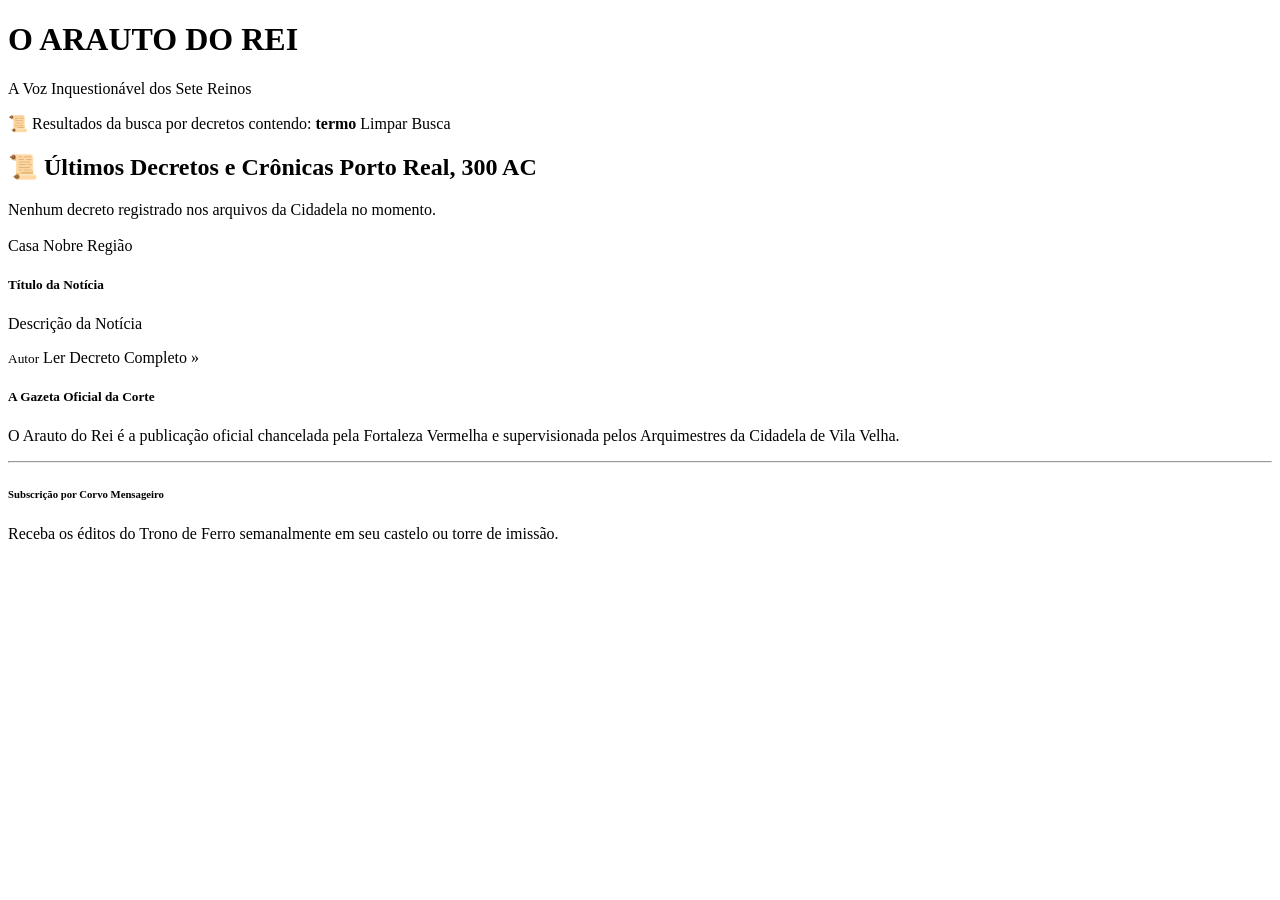
<file: src/main/resources/templates/index.html>
<!DOCTYPE html>
<html lang="pt-br" xmlns:th="http://www.thymeleaf.org" xmlns:sec="http://www.thymeleaf.org/thymeleaf-extras-springsecurity6">
<head th:replace="~{fragments/layout :: head('O Arauto do Rei · Gazeta Real de Westeros')}">
</head>
<body>

<!-- Raven Dispatch Bar -->
<div th:replace="~{fragments/layout :: raven-banner}"></div>

<!-- Navigation Bar -->
<nav th:replace="~{fragments/layout :: navbar}"></nav>

<!-- Hero Gazette Jumbotron Banner -->
<div class="jumbotron text-center background-image mb-5" th:style="'background-image: url(' + (${bannerHome != null} ? ${bannerHome.imagemURL} : '/images/logo.jpg') + ')'">
    <div class="container py-4">
        <h1 class="title mt-2 display-3" th:text="${bannerHome != null ? bannerHome.titulo : 'O ARAUTO DO REI'}">O ARAUTO DO REI</h1>
        <p class="font-cinzel text-gold fs-5 mb-0" th:text="${bannerHome != null ? bannerHome.subtitulo : 'A Voz Inquestionável dos Sete Reinos · Ano 300 AC'}">A Voz Inquestionável dos Sete Reinos</p>
    </div>
</div>

<div class="container my-5">

    <!-- Search feedback if searching -->
    <div th:if="${termoBusca != null}" class="alert alert-dark border-gold text-gold font-cinzel mb-4">
        📜 Resultados da busca por decretos contendo: <strong th:text="${termoBusca}">termo</strong>
        <a th:href="@{/}" class="btn btn-sm btn-outline-gold ms-3">Limpar Busca</a>
    </div>

    <div class="row">
        <!-- Main Content Area -->
        <div class="col-lg-8">
            <h2 class="font-cinzel text-gold border-bottom border-gold pb-2 mb-4 d-flex align-items-center justify-content-between">
                <span>📜 Últimos Decretos e Crônicas</span>
                <span class="fs-6 text-muted font-garamond fw-normal">Porto Real, 300 AC</span>
            </h2>

            <div th:if="${#lists.isEmpty(noticias)}" class="alert alert-secondary font-cinzel">
                Nenhum decreto registrado nos arquivos da Cidadela no momento.
            </div>

            <div th:each="noticia : ${noticias}" class="card card-medieval mb-4">
                <div class="row g-0">
                    <div class="col-md-5">
                        <img th:src="@{${noticia.imagemURL}}" class="img-fluid rounded-start h-100 object-fit-cover" th:alt="${noticia.titulo}">
                    </div>
                    <div class="col-md-7">
                        <div class="card-body d-flex flex-column h-100">
                            <div class="d-flex justify-content-between align-items-center mb-2">
                                <span th:if="${noticia.casaNobre != null}" class="badge bg-gold-dark text-gold font-cinzel border border-gold" th:text="${'🛡️ Casa ' + noticia.casaNobre}">Casa Nobre</span>
                                <span th:if="${noticia.regiao != null}" class="badge bg-dark text-parchment-light font-cinzel" th:text="${'📍 ' + noticia.regiao}">Região</span>
                            </div>
                            <h5 class="card-title" th:text="${noticia.titulo}">Título da Notícia</h5>
                            <p class="card-text custom-text text-parchment-light font-garamond" th:text="${noticia.descricao}">Descrição da Notícia</p>
                            <div class="mt-auto d-flex justify-content-between align-items-center pt-3 border-top border-secondary">
                                <small class="text-muted font-cinzel" th:text="${noticia.autor != null ? noticia.autor : 'Escriba Real'}">Autor</small>
                                <a th:href="@{/noticia/{id}(id=${noticia.id})}" class="btn btn-sm btn-gold font-cinzel">Ler Decreto Completo &raquo;</a>
                            </div>
                        </div>
                    </div>
                </div>
            </div>
        </div>

        <!-- Sidebar Area -->
        <div class="col-lg-4">
            <div th:replace="~{fragments/layout :: small-council-sidebar}"></div>

            <!-- Welcome to Gazette Box -->
            <div class="card card-medieval mb-4">
                <div class="card-body">
                    <h5 class="card-title text-gold font-cinzel">A Gazeta Oficial da Corte</h5>
                    <p class="card-text small text-parchment-light">
                        O Arauto do Rei é a publicação oficial chancelada pela Fortaleza Vermelha e supervisionada pelos Arquimestres da Cidadela de Vila Velha.
                    </p>
                    <hr class="border-gold my-2">
                    <h6 class="font-cinzel text-gold small">Subscrição por Corvo Mensageiro</h6>
                    <p class="card-text small text-parchment-light">
                        Receba os éditos do Trono de Ferro semanalmente em seu castelo ou torre de imissão.
                    </p>
                </div>
            </div>
        </div>
    </div>
</div>

<!-- Medieval Footer -->
<footer th:replace="~{fragments/layout :: footer}"></footer>

<script th:src="@{/scripts/bootstrap.bundle.min.js}"></script>
<script th:src="@{/scripts/script.js}"></script>
</body>
</html>
</file>
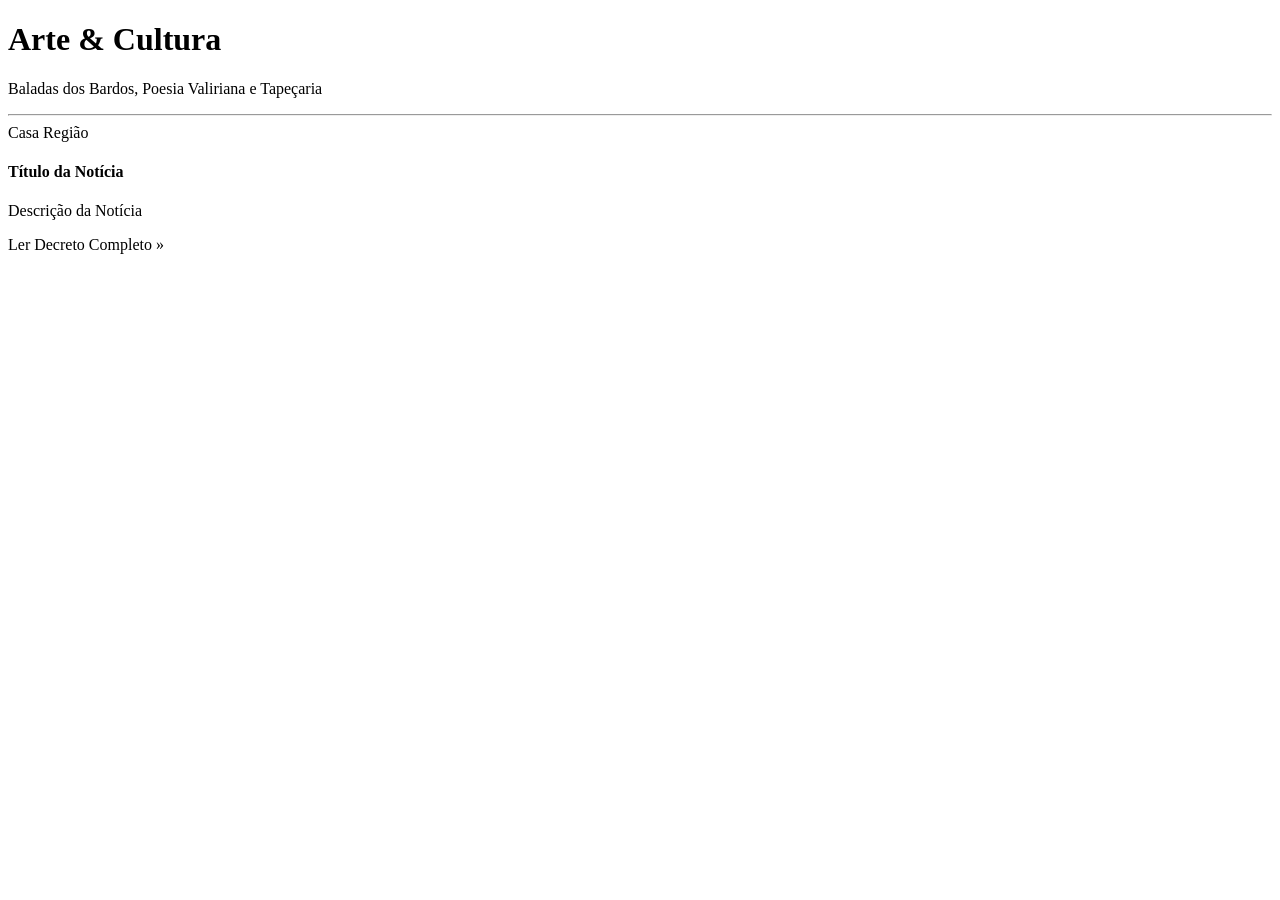
<file: src/main/resources/templates/arte-e-cultura/index.html>
<!DOCTYPE html>
<html lang="pt-br" xmlns:th="http://www.thymeleaf.org">
<head th:replace="~{fragments/layout :: head(${categoriaTitulo != null ? categoriaTitulo : 'Arte & Cultura'} + ' · O Arauto do Rei')}">
</head>
<body>
<div th:replace="~{fragments/layout :: raven-banner}"></div>
<nav th:replace="~{fragments/layout :: navbar}"></nav>

<div class="container my-5">
    <div class="header-medieval text-center mb-5">
        <h1 class="font-cinzel text-gold display-4" th:text="${categoriaTitulo != null ? categoriaTitulo : 'Arte & Cultura'}">Arte & Cultura</h1>
        <p class="font-garamond text-parchment-light fs-5" th:text="${categoriaSubtitulo != null ? categoriaSubtitulo : 'Baladas dos Bardos, Poesia Valiriana e Tapeçaria'}">Baladas dos Bardos, Poesia Valiriana e Tapeçaria</p>
        <hr class="border-gold w-25 mx-auto">
    </div>

    <div class="row">
        <div class="col-lg-8">
            <div th:each="noticia : ${noticias}" class="card card-medieval mb-4">
                <div class="card-body">
                    <div class="d-flex justify-content-between align-items-center mb-2">
                        <span th:if="${noticia.casaNobre != null}" class="badge bg-gold-dark text-gold font-cinzel border border-gold" th:text="${'🛡️ Casa ' + noticia.casaNobre}">Casa</span>
                        <span th:if="${noticia.regiao != null}" class="badge bg-dark text-parchment-light font-cinzel" th:text="${'📍 ' + noticia.regiao}">Região</span>
                    </div>
                    <h4 class="card-title text-gold" th:text="${noticia.titulo}">Título da Notícia</h4>
                    <p class="card-text text-parchment-light font-garamond" th:text="${noticia.descricao}">Descrição da Notícia</p>
                    <a th:href="@{/noticia/{id}(id=${noticia.id})}" class="btn btn-gold font-cinzel btn-sm">Ler Decreto Completo &raquo;</a>
                </div>
            </div>
        </div>
        <div class="col-lg-4">
            <div th:replace="~{fragments/layout :: small-council-sidebar}"></div>
        </div>
    </div>
</div>

<footer th:replace="~{fragments/layout :: footer}"></footer>
<script th:src="@{/scripts/bootstrap.bundle.min.js}"></script>
<script th:src="@{/scripts/script.js}"></script>
</body>
</html>
</file>
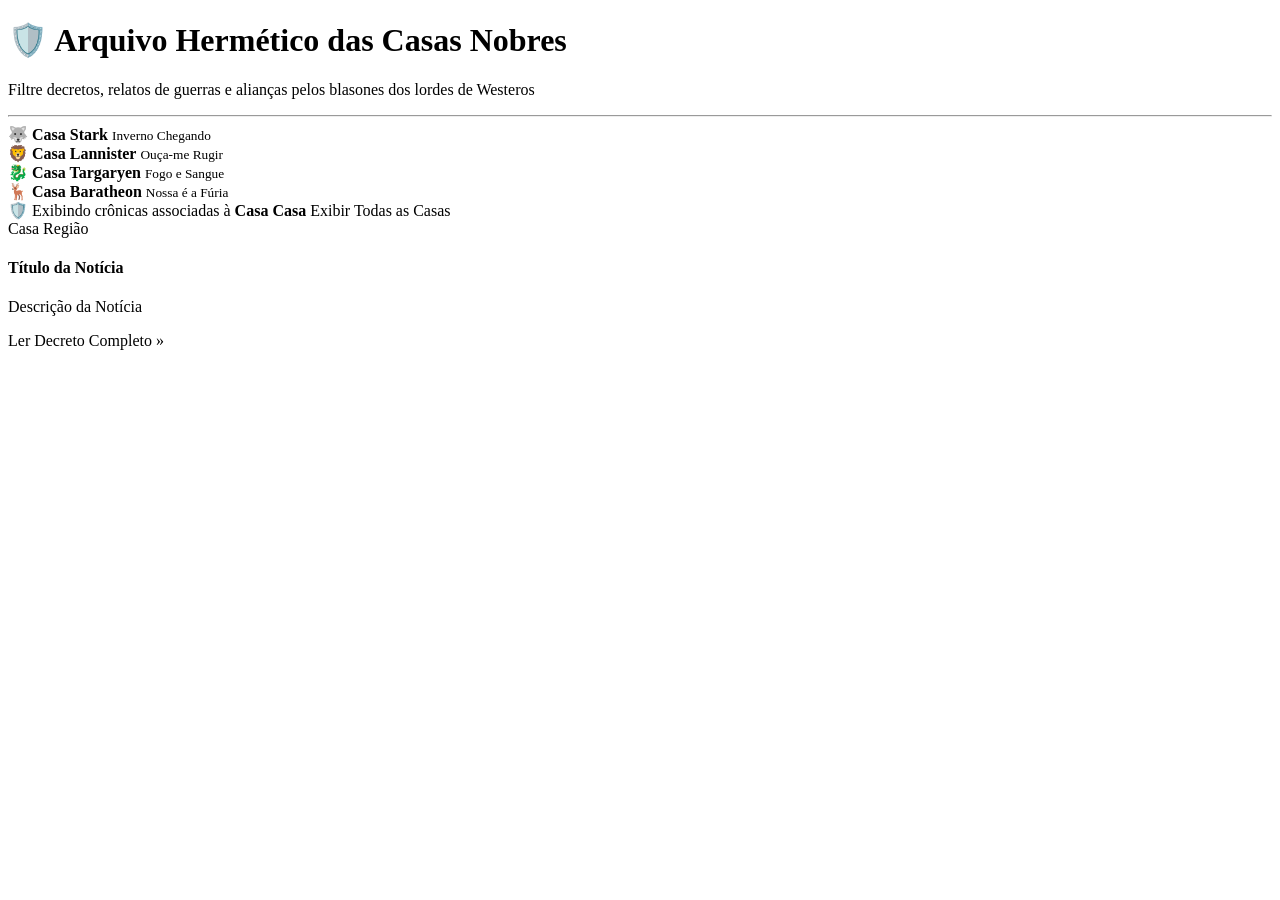
<file: src/main/resources/templates/casas/index.html>
<!DOCTYPE html>
<html lang="pt-br" xmlns:th="http://www.thymeleaf.org">
<head th:replace="~{fragments/layout :: head('Casas Nobres de Westeros · O Arauto do Rei')}">
</head>
<body>
<div th:replace="~{fragments/layout :: raven-banner}"></div>
<nav th:replace="~{fragments/layout :: navbar}"></nav>

<div class="container my-5">
    <div class="text-center mb-5">
        <h1 class="font-cinzel text-gold display-4">🛡️ Arquivo Hermético das Casas Nobres</h1>
        <p class="font-garamond text-parchment-light fs-5">Filtre decretos, relatos de guerras e alianças pelos blasones dos lordes de Westeros</p>
        <hr class="border-gold w-25 mx-auto">
    </div>

    <!-- House Badges Filter Grid -->
    <div class="row g-3 mb-5 text-center">
        <div class="col-6 col-md-3">
            <a th:href="@{/casas?nome=Stark}" class="btn btn-outline-gold w-100 p-3 font-cinzel d-flex flex-column align-items-center">
                <span class="fs-1">🐺</span>
                <strong>Casa Stark</strong>
                <small class="text-muted">Inverno Chegando</small>
            </a>
        </div>
        <div class="col-6 col-md-3">
            <a th:href="@{/casas?nome=Lannister}" class="btn btn-outline-gold w-100 p-3 font-cinzel d-flex flex-column align-items-center">
                <span class="fs-1">🦁</span>
                <strong>Casa Lannister</strong>
                <small class="text-muted">Ouça-me Rugir</small>
            </a>
        </div>
        <div class="col-6 col-md-3">
            <a th:href="@{/casas?nome=Targaryen}" class="btn btn-outline-gold w-100 p-3 font-cinzel d-flex flex-column align-items-center">
                <span class="fs-1">🐉</span>
                <strong>Casa Targaryen</strong>
                <small class="text-muted">Fogo e Sangue</small>
            </a>
        </div>
        <div class="col-6 col-md-3">
            <a th:href="@{/casas?nome=Baratheon}" class="btn btn-outline-gold w-100 p-3 font-cinzel d-flex flex-column align-items-center">
                <span class="fs-1">🦌</span>
                <strong>Casa Baratheon</strong>
                <small class="text-muted">Nossa é a Fúria</small>
            </a>
        </div>
    </div>

    <!-- Filter Status -->
    <div th:if="${casaSelecionada != null}" class="alert alert-dark border-gold text-gold font-cinzel mb-4">
        🛡️ Exibindo crônicas associadas à <strong>Casa <span th:text="${casaSelecionada}">Casa</span></strong>
        <a th:href="@{/casas}" class="btn btn-sm btn-outline-gold ms-3">Exibir Todas as Casas</a>
    </div>

    <!-- Articles List -->
    <div class="row">
        <div class="col-lg-8">
            <div th:each="noticia : ${noticias}" class="card card-medieval mb-4">
                <div class="card-body">
                    <div class="d-flex justify-content-between align-items-center mb-2">
                        <span th:if="${noticia.casaNobre != null}" class="badge bg-gold-dark text-gold font-cinzel border border-gold" th:text="${'🛡️ Casa ' + noticia.casaNobre}">Casa</span>
                        <span th:if="${noticia.regiao != null}" class="badge bg-dark text-parchment-light font-cinzel" th:text="${'📍 ' + noticia.regiao}">Região</span>
                    </div>
                    <h4 class="card-title text-gold" th:text="${noticia.titulo}">Título da Notícia</h4>
                    <p class="card-text text-parchment-light font-garamond" th:text="${noticia.descricao}">Descrição da Notícia</p>
                    <a th:href="@{/noticia/{id}(id=${noticia.id})}" class="btn btn-gold font-cinzel btn-sm">Ler Decreto Completo &raquo;</a>
                </div>
            </div>
        </div>
        <div class="col-lg-4">
            <div th:replace="~{fragments/layout :: small-council-sidebar}"></div>
        </div>
    </div>
</div>

<footer th:replace="~{fragments/layout :: footer}"></footer>
<script th:src="@{/scripts/bootstrap.bundle.min.js}"></script>
<script th:src="@{/scripts/script.js}"></script>
</body>
</html>
</file>
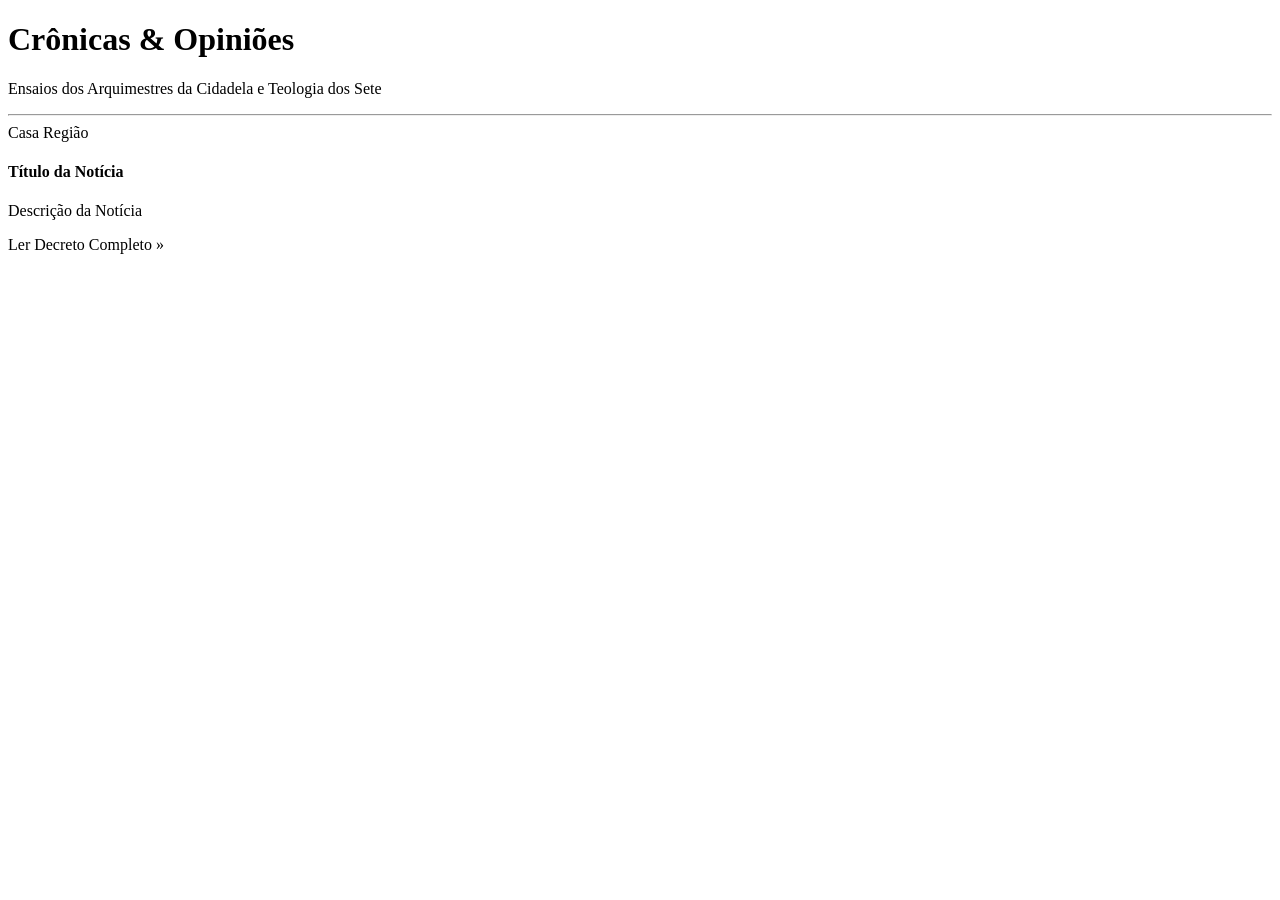
<file: src/main/resources/templates/cronicas-e-opinioes/index.html>
<!DOCTYPE html>
<html lang="pt-br" xmlns:th="http://www.thymeleaf.org">
<head th:replace="~{fragments/layout :: head(${categoriaTitulo != null ? categoriaTitulo : 'Crônicas & Opiniões'} + ' · O Arauto do Rei')}">
</head>
<body>
<div th:replace="~{fragments/layout :: raven-banner}"></div>
<nav th:replace="~{fragments/layout :: navbar}"></nav>

<div class="container my-5">
    <div class="header-medieval text-center mb-5">
        <h1 class="font-cinzel text-gold display-4" th:text="${categoriaTitulo != null ? categoriaTitulo : 'Crônicas & Opiniões'}">Crônicas & Opiniões</h1>
        <p class="font-garamond text-parchment-light fs-5" th:text="${categoriaSubtitulo != null ? categoriaSubtitulo : 'Ensaios dos Arquimestres da Cidadela e Teologia dos Sete'}">Ensaios dos Arquimestres da Cidadela e Teologia dos Sete</p>
        <hr class="border-gold w-25 mx-auto">
    </div>

    <div class="row">
        <div class="col-lg-8">
            <div th:each="noticia : ${noticias}" class="card card-medieval mb-4">
                <div class="card-body">
                    <div class="d-flex justify-content-between align-items-center mb-2">
                        <span th:if="${noticia.casaNobre != null}" class="badge bg-gold-dark text-gold font-cinzel border border-gold" th:text="${'🛡️ Casa ' + noticia.casaNobre}">Casa</span>
                        <span th:if="${noticia.regiao != null}" class="badge bg-dark text-parchment-light font-cinzel" th:text="${'📍 ' + noticia.regiao}">Região</span>
                    </div>
                    <h4 class="card-title text-gold" th:text="${noticia.titulo}">Título da Notícia</h4>
                    <p class="card-text text-parchment-light font-garamond" th:text="${noticia.descricao}">Descrição da Notícia</p>
                    <a th:href="@{/noticia/{id}(id=${noticia.id})}" class="btn btn-gold font-cinzel btn-sm">Ler Decreto Completo &raquo;</a>
                </div>
            </div>
        </div>
        <div class="col-lg-4">
            <div th:replace="~{fragments/layout :: small-council-sidebar}"></div>
        </div>
    </div>
</div>

<footer th:replace="~{fragments/layout :: footer}"></footer>
<script th:src="@{/scripts/bootstrap.bundle.min.js}"></script>
<script th:src="@{/scripts/script.js}"></script>
</body>
</html>
</file>
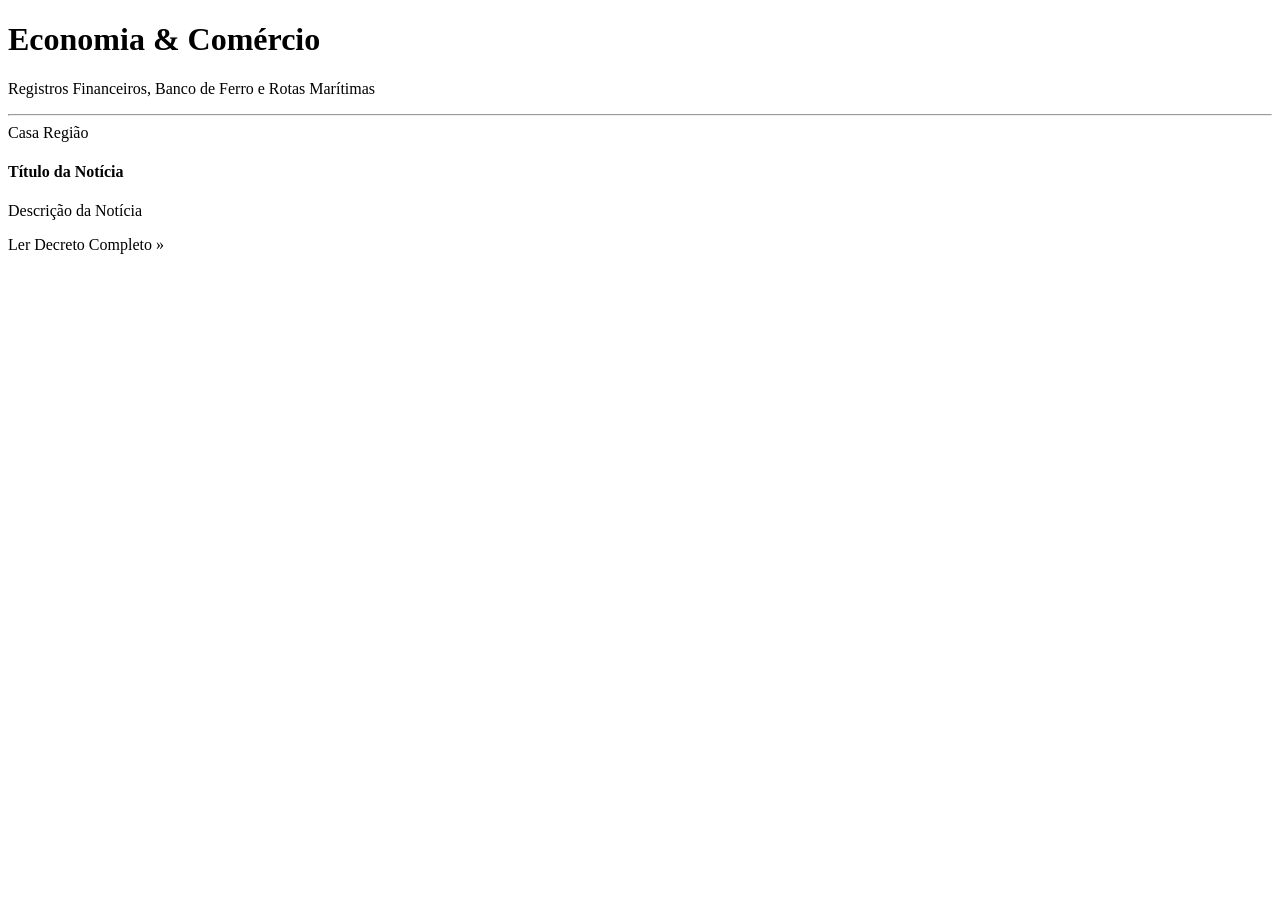
<file: src/main/resources/templates/economia-e-comercio/index.html>
<!DOCTYPE html>
<html lang="pt-br" xmlns:th="http://www.thymeleaf.org">
<head th:replace="~{fragments/layout :: head(${categoriaTitulo != null ? categoriaTitulo : 'Economia & Comércio'} + ' · O Arauto do Rei')}">
</head>
<body>
<div th:replace="~{fragments/layout :: raven-banner}"></div>
<nav th:replace="~{fragments/layout :: navbar}"></nav>

<div class="container my-5">
    <div class="header-medieval text-center mb-5">
        <h1 class="font-cinzel text-gold display-4" th:text="${categoriaTitulo != null ? categoriaTitulo : 'Economia & Comércio'}">Economia & Comércio</h1>
        <p class="font-garamond text-parchment-light fs-5" th:text="${categoriaSubtitulo != null ? categoriaSubtitulo : 'Registros Financeiros, Banco de Ferro e Rotas Marítimas'}">Registros Financeiros, Banco de Ferro e Rotas Marítimas</p>
        <hr class="border-gold w-25 mx-auto">
    </div>

    <div class="row">
        <div class="col-lg-8">
            <div th:each="noticia : ${noticias}" class="card card-medieval mb-4">
                <div class="card-body">
                    <div class="d-flex justify-content-between align-items-center mb-2">
                        <span th:if="${noticia.casaNobre != null}" class="badge bg-gold-dark text-gold font-cinzel border border-gold" th:text="${'🛡️ Casa ' + noticia.casaNobre}">Casa</span>
                        <span th:if="${noticia.regiao != null}" class="badge bg-dark text-parchment-light font-cinzel" th:text="${'📍 ' + noticia.regiao}">Região</span>
                    </div>
                    <h4 class="card-title text-gold" th:text="${noticia.titulo}">Título da Notícia</h4>
                    <p class="card-text text-parchment-light font-garamond" th:text="${noticia.descricao}">Descrição da Notícia</p>
                    <a th:href="@{/noticia/{id}(id=${noticia.id})}" class="btn btn-gold font-cinzel btn-sm">Ler Decreto Completo &raquo;</a>
                </div>
            </div>
        </div>
        <div class="col-lg-4">
            <div th:replace="~{fragments/layout :: small-council-sidebar}"></div>
        </div>
    </div>
</div>

<footer th:replace="~{fragments/layout :: footer}"></footer>
<script th:src="@{/scripts/bootstrap.bundle.min.js}"></script>
<script th:src="@{/scripts/script.js}"></script>
</body>
</html>
</file>
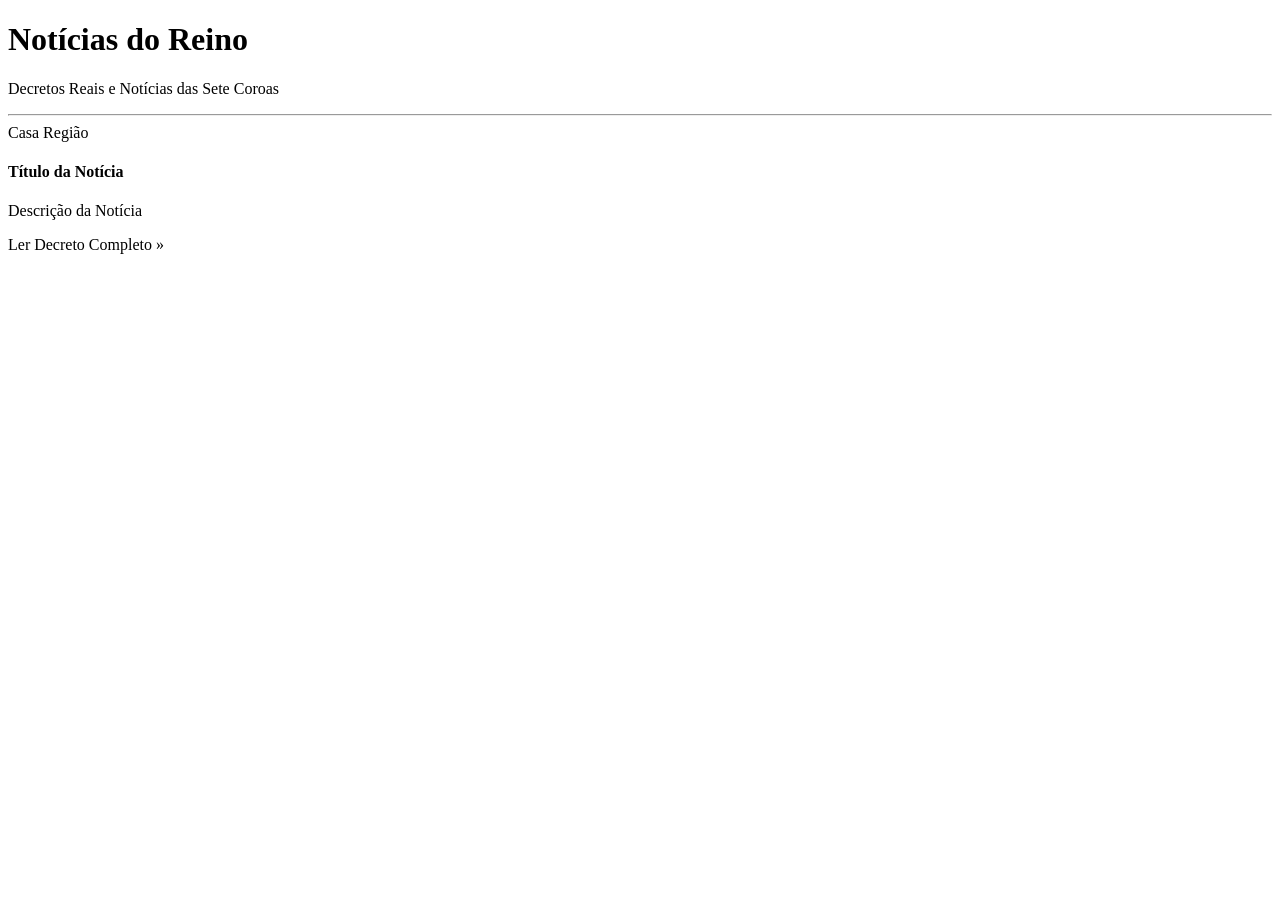
<file: src/main/resources/templates/noticias-do-reino/index.html>
<!DOCTYPE html>
<html lang="pt-br" xmlns:th="http://www.thymeleaf.org">
<head th:replace="~{fragments/layout :: head(${categoriaTitulo != null ? categoriaTitulo : 'Notícias do Reino'} + ' · O Arauto do Rei')}">
</head>
<body>

<div th:replace="~{fragments/layout :: raven-banner}"></div>
<nav th:replace="~{fragments/layout :: navbar}"></nav>

<div class="container my-5">
    <div class="header-medieval text-center mb-5">
        <h1 class="font-cinzel text-gold display-4" th:text="${categoriaTitulo != null ? categoriaTitulo : 'Notícias do Reino'}">Notícias do Reino</h1>
        <p class="font-garamond text-parchment-light fs-5" th:text="${categoriaSubtitulo != null ? categoriaSubtitulo : 'Decretos Reais e Notícias das Sete Coroas'}">Decretos Reais e Notícias das Sete Coroas</p>
        <hr class="border-gold w-25 mx-auto">
    </div>

    <div class="row">
        <div class="col-lg-8">
            <div th:each="noticia : ${noticias}" class="card card-medieval mb-4">
                <div class="card-body">
                    <div class="d-flex justify-content-between align-items-center mb-2">
                        <span th:if="${noticia.casaNobre != null}" class="badge bg-gold-dark text-gold font-cinzel border border-gold" th:text="${'🛡️ Casa ' + noticia.casaNobre}">Casa</span>
                        <span th:if="${noticia.regiao != null}" class="badge bg-dark text-parchment-light font-cinzel" th:text="${'📍 ' + noticia.regiao}">Região</span>
                    </div>
                    <h4 class="card-title text-gold" th:text="${noticia.titulo}">Título da Notícia</h4>
                    <p class="card-text text-parchment-light font-garamond" th:text="${noticia.descricao}">Descrição da Notícia</p>
                    <a th:href="@{/noticia/{id}(id=${noticia.id})}" class="btn btn-gold font-cinzel btn-sm">Ler Decreto Completo &raquo;</a>
                </div>
            </div>
        </div>
        <div class="col-lg-4">
            <div th:replace="~{fragments/layout :: small-council-sidebar}"></div>
        </div>
    </div>
</div>

<footer th:replace="~{fragments/layout :: footer}"></footer>

<script th:src="@{/scripts/bootstrap.bundle.min.js}"></script>
<script th:src="@{/scripts/script.js}"></script>
</body>
</html>
</file>
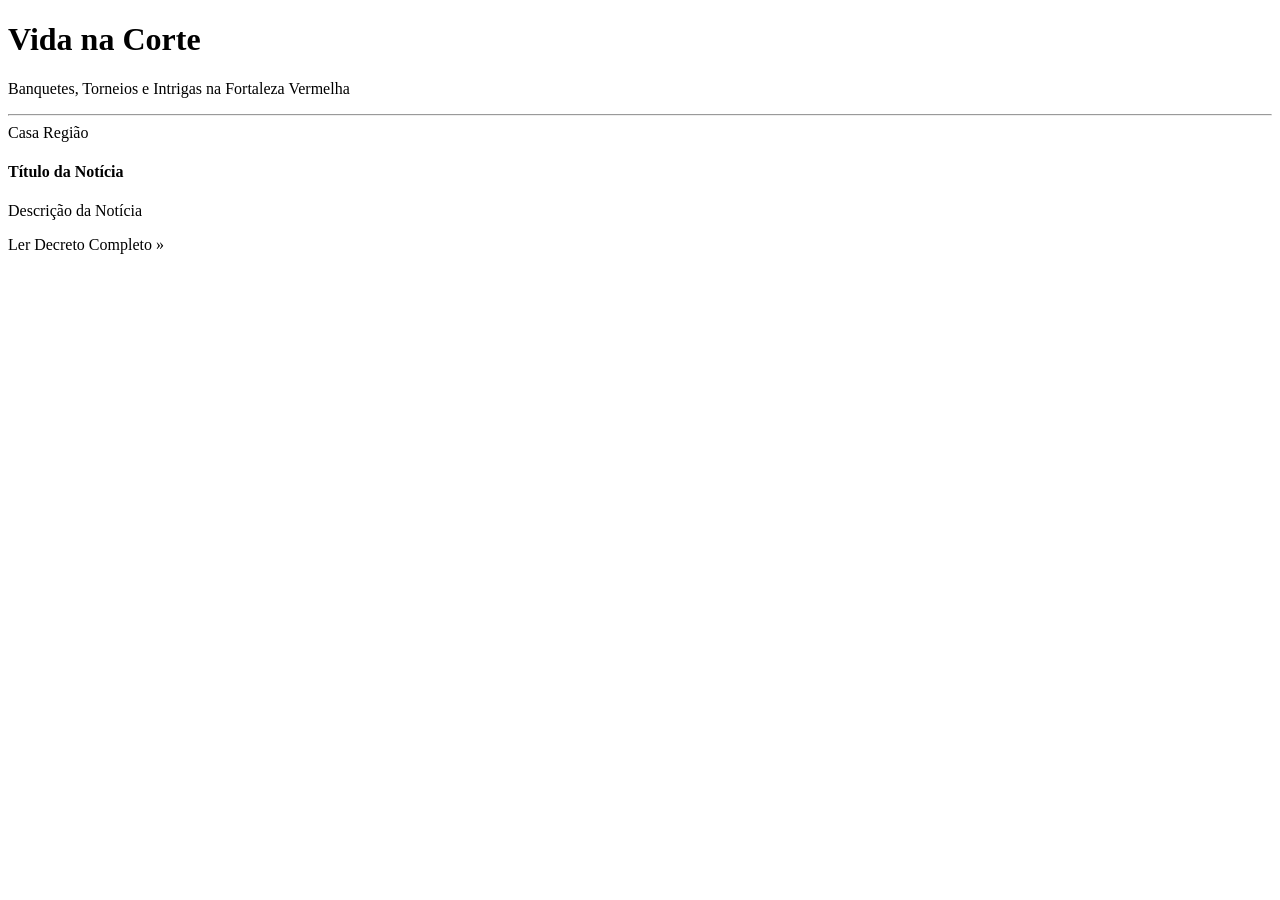
<file: src/main/resources/templates/vida-na-corte/index.html>
<!DOCTYPE html>
<html lang="pt-br" xmlns:th="http://www.thymeleaf.org">
<head th:replace="~{fragments/layout :: head(${categoriaTitulo != null ? categoriaTitulo : 'Vida na Corte'} + ' · O Arauto do Rei')}">
</head>
<body>
<div th:replace="~{fragments/layout :: raven-banner}"></div>
<nav th:replace="~{fragments/layout :: navbar}"></nav>

<div class="container my-5">
    <div class="header-medieval text-center mb-5">
        <h1 class="font-cinzel text-gold display-4" th:text="${categoriaTitulo != null ? categoriaTitulo : 'Vida na Corte'}">Vida na Corte</h1>
        <p class="font-garamond text-parchment-light fs-5" th:text="${categoriaSubtitulo != null ? categoriaSubtitulo : 'Banquetes, Torneios e Intrigas na Fortaleza Vermelha'}">Banquetes, Torneios e Intrigas na Fortaleza Vermelha</p>
        <hr class="border-gold w-25 mx-auto">
    </div>

    <div class="row">
        <div class="col-lg-8">
            <div th:each="noticia : ${noticias}" class="card card-medieval mb-4">
                <div class="card-body">
                    <div class="d-flex justify-content-between align-items-center mb-2">
                        <span th:if="${noticia.casaNobre != null}" class="badge bg-gold-dark text-gold font-cinzel border border-gold" th:text="${'🛡️ Casa ' + noticia.casaNobre}">Casa</span>
                        <span th:if="${noticia.regiao != null}" class="badge bg-dark text-parchment-light font-cinzel" th:text="${'📍 ' + noticia.regiao}">Região</span>
                    </div>
                    <h4 class="card-title text-gold" th:text="${noticia.titulo}">Título da Notícia</h4>
                    <p class="card-text text-parchment-light font-garamond" th:text="${noticia.descricao}">Descrição da Notícia</p>
                    <a th:href="@{/noticia/{id}(id=${noticia.id})}" class="btn btn-gold font-cinzel btn-sm">Ler Decreto Completo &raquo;</a>
                </div>
            </div>
        </div>
        <div class="col-lg-4">
            <div th:replace="~{fragments/layout :: small-council-sidebar}"></div>
        </div>
    </div>
</div>

<footer th:replace="~{fragments/layout :: footer}"></footer>
<script th:src="@{/scripts/bootstrap.bundle.min.js}"></script>
<script th:src="@{/scripts/script.js}"></script>
</body>
</html>
</file>
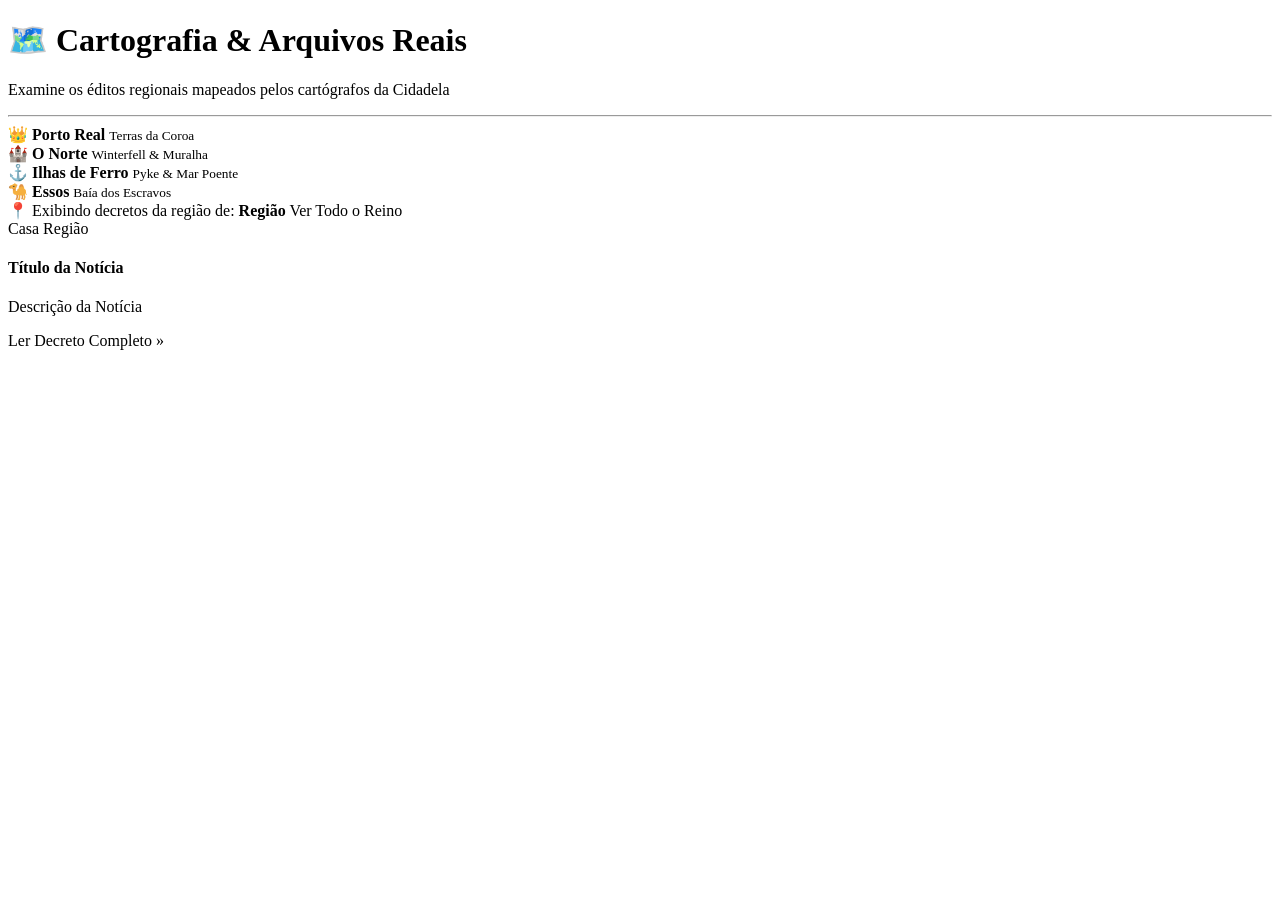
<file: src/main/resources/templates/arquivos/mapa.html>
<!DOCTYPE html>
<html lang="pt-br" xmlns:th="http://www.thymeleaf.org">
<head th:replace="~{fragments/layout :: head('Mapa & Arquivos de Westeros · O Arauto do Rei')}">
</head>
<body>
<div th:replace="~{fragments/layout :: raven-banner}"></div>
<nav th:replace="~{fragments/layout :: navbar}"></nav>

<div class="container my-5">
    <div class="text-center mb-5">
        <h1 class="font-cinzel text-gold display-4">🗺️ Cartografia & Arquivos Reais</h1>
        <p class="font-garamond text-parchment-light fs-5">Examine os éditos regionais mapeados pelos cartógrafos da Cidadela</p>
        <hr class="border-gold w-25 mx-auto">
    </div>

    <!-- Regional Nodes Selector -->
    <div class="row g-3 mb-5 text-center">
        <div class="col-6 col-md-3">
            <a th:href="@{/arquivos/mapa?regiao=Porto Real}" class="btn btn-outline-gold w-100 p-3 font-cinzel map-node">
                <span class="fs-2 d-block">👑</span>
                <strong>Porto Real</strong>
                <small class="text-muted d-block">Terras da Coroa</small>
            </a>
        </div>
        <div class="col-6 col-md-3">
            <a th:href="@{/arquivos/mapa?regiao=O Norte}" class="btn btn-outline-gold w-100 p-3 font-cinzel map-node">
                <span class="fs-2 d-block">🏰</span>
                <strong>O Norte</strong>
                <small class="text-muted d-block">Winterfell & Muralha</small>
            </a>
        </div>
        <div class="col-6 col-md-3">
            <a th:href="@{/arquivos/mapa?regiao=Ilhas de Ferro}" class="btn btn-outline-gold w-100 p-3 font-cinzel map-node">
                <span class="fs-2 d-block">⚓</span>
                <strong>Ilhas de Ferro</strong>
                <small class="text-muted d-block">Pyke & Mar Poente</small>
            </a>
        </div>
        <div class="col-6 col-md-3">
            <a th:href="@{/arquivos/mapa?regiao=Essos}" class="btn btn-outline-gold w-100 p-3 font-cinzel map-node">
                <span class="fs-2 d-block">🐪</span>
                <strong>Essos</strong>
                <small class="text-muted d-block">Baía dos Escravos</small>
            </a>
        </div>
    </div>

    <!-- Filter Status -->
    <div th:if="${regiaoSelecionada != null}" class="alert alert-dark border-gold text-gold font-cinzel mb-4">
        📍 Exibindo decretos da região de: <strong th:text="${regiaoSelecionada}">Região</strong>
        <a th:href="@{/arquivos/mapa}" class="btn btn-sm btn-outline-gold ms-3">Ver Todo o Reino</a>
    </div>

    <!-- Article List -->
    <div class="row">
        <div class="col-lg-8">
            <div th:each="noticia : ${noticias}" class="card card-medieval mb-4">
                <div class="card-body">
                    <div class="d-flex justify-content-between align-items-center mb-2">
                        <span th:if="${noticia.casaNobre != null}" class="badge bg-gold-dark text-gold font-cinzel border border-gold" th:text="${'🛡️ Casa ' + noticia.casaNobre}">Casa</span>
                        <span th:if="${noticia.regiao != null}" class="badge bg-dark text-parchment-light font-cinzel" th:text="${'📍 ' + noticia.regiao}">Região</span>
                    </div>
                    <h4 class="card-title text-gold" th:text="${noticia.titulo}">Título da Notícia</h4>
                    <p class="card-text text-parchment-light font-garamond" th:text="${noticia.descricao}">Descrição da Notícia</p>
                    <a th:href="@{/noticia/{id}(id=${noticia.id})}" class="btn btn-gold font-cinzel btn-sm">Ler Decreto Completo &raquo;</a>
                </div>
            </div>
        </div>
        <div class="col-lg-4">
            <div th:replace="~{fragments/layout :: small-council-sidebar}"></div>
        </div>
    </div>
</div>

<footer th:replace="~{fragments/layout :: footer}"></footer>
<script th:src="@{/scripts/bootstrap.bundle.min.js}"></script>
<script th:src="@{/scripts/script.js}"></script>
</body>
</html>
</file>
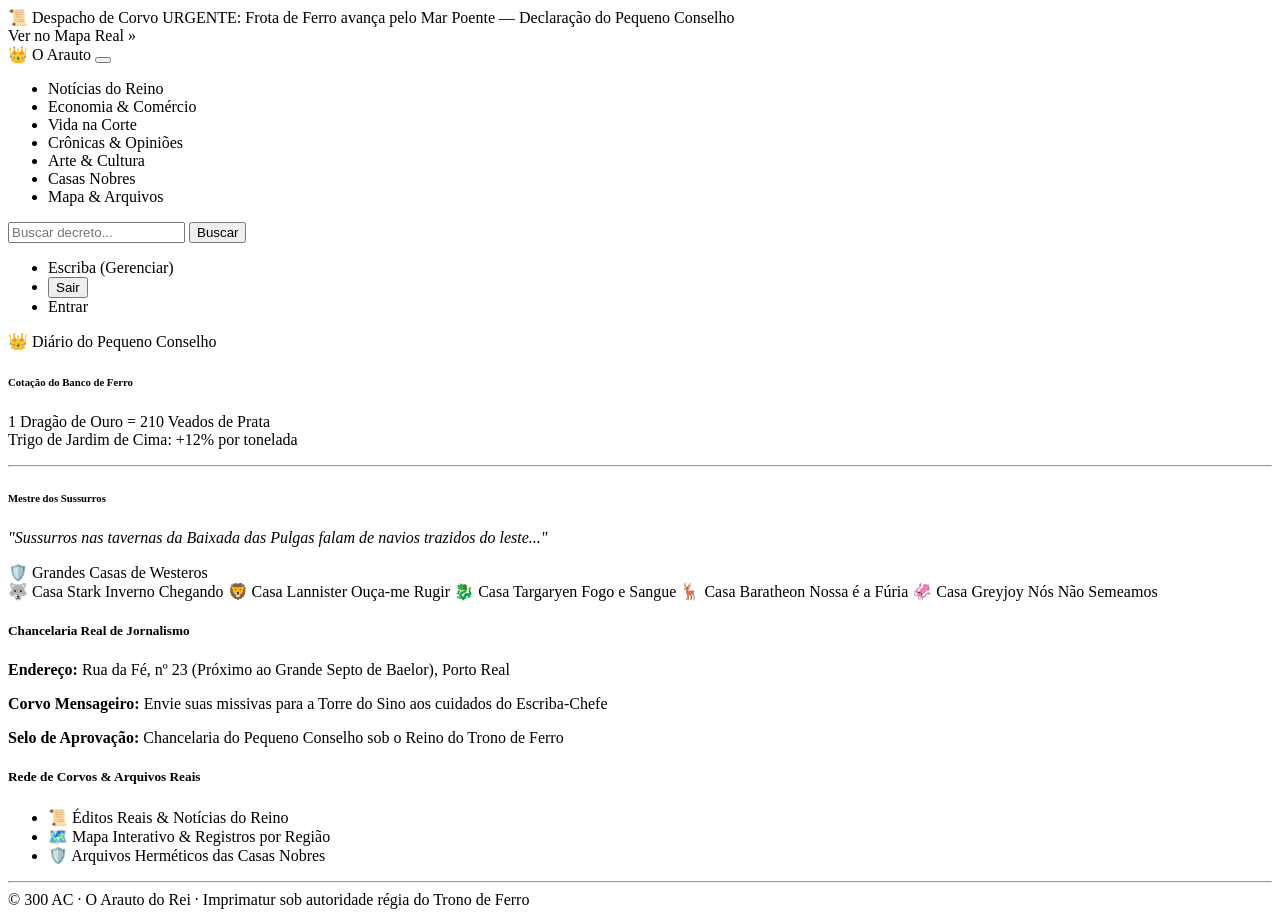
<file: src/main/resources/templates/fragments/layout.html>
<!DOCTYPE html>
<html xmlns:th="http://www.thymeleaf.org" xmlns:sec="http://www.thymeleaf.org/thymeleaf-extras-springsecurity6">
<head th:fragment="head(title)">
    <meta charset="UTF-8">
    <meta name="viewport" content="width=device-width, initial-scale=1.0">
    <title th:text="${title}">O Arauto do Rei</title>
    <!-- Google Fonts for Medieval Aesthetics -->
    <link rel="preconnect" href="https://fonts.googleapis.com">
    <link rel="preconnect" href="https://fonts.gstatic.com" crossorigin>
    <link href="https://fonts.googleapis.com/css2?family=Cinzel+Decorative:wght@700&family=Cinzel:wght@400;600;700&family=EB+Garamond:ital,wght@0,400;0,600;0,700;1,400&display=swap" rel="stylesheet">
    <link rel="stylesheet" th:href="@{/stylesheets/bootstrap.min.css}">
    <link rel="stylesheet" th:href="@{/stylesheets/style.css}">
</head>
<body>

<!-- Raven Dispatch Top Banner -->
<div th:fragment="raven-banner" class="raven-banner d-flex align-items-center justify-content-between px-3 py-2">
    <div class="d-flex align-items-center gap-2">
        <span class="badge bg-gold-tarnished text-dark text-uppercase font-cinzel fw-bold me-2">📜 Despacho de Corvo</span>
        <span class="text-parchment-light font-cinzel text-truncate">URGENTE: Frota de Ferro avança pelo Mar Poente — Declaração do Pequeno Conselho</span>
    </div>
    <div class="d-none d-md-block text-end">
        <a th:href="@{/arquivos/mapa}" class="btn btn-sm btn-outline-gold font-cinzel py-0 px-2">Ver no Mapa Real &raquo;</a>
    </div>
</div>

<!-- Main Medieval Navigation Bar -->
<nav th:fragment="navbar" class="navbar navbar-expand-lg sticky-top navbar-medieval border-bottom border-gold">
    <div class="container-fluid px-lg-5">
        <a class="navbar-brand d-flex align-items-center text-gold font-got fs-3" th:href="@{/}">
            <span class="wax-seal-icon me-2">👑</span> O Arauto
        </a>
        <button class="navbar-toggler border-gold" type="button" data-bs-toggle="collapse" data-bs-target="#navbarContent"
                aria-controls="navbarContent" aria-expanded="false" aria-label="Alternar navegação">
            <span class="navbar-toggler-icon"></span>
        </button>

        <div class="collapse navbar-collapse" id="navbarContent">
            <ul class="navbar-nav mx-auto mb-2 mb-lg-0 font-cinzel">
                <li class="nav-item">
                    <a class="nav-link text-parchment-light" th:href="@{/noticias-do-reino}">Notícias do Reino</a>
                </li>
                <li class="nav-item">
                    <a class="nav-link text-parchment-light" th:href="@{/economia-e-comercio}">Economia & Comércio</a>
                </li>
                <li class="nav-item">
                    <a class="nav-link text-parchment-light" th:href="@{/vida-na-corte}">Vida na Corte</a>
                </li>
                <li class="nav-item">
                    <a class="nav-link text-parchment-light" th:href="@{/cronicas-e-opinioes}">Crônicas & Opiniões</a>
                </li>
                <li class="nav-item">
                    <a class="nav-link text-parchment-light" th:href="@{/arte-e-cultura}">Arte & Cultura</a>
                </li>
                <li class="nav-item">
                    <a class="nav-link text-gold" th:href="@{/casas}">Casas Nobres</a>
                </li>
                <li class="nav-item">
                    <a class="nav-link text-gold" th:href="@{/arquivos/mapa}">Mapa & Arquivos</a>
                </li>
            </ul>

            <!-- Search Form & Session Controls -->
            <form class="d-flex me-3" th:action="@{/}" method="get">
                <input class="form-control form-control-sm input-medieval me-2" type="search" name="busca" placeholder="Buscar decreto..." aria-label="Buscar">
                <button class="btn btn-sm btn-gold font-cinzel" type="submit">Buscar</button>
            </form>

            <ul class="navbar-nav font-cinzel">
                <li class="nav-item" sec:authorize="isAuthenticated()">
                    <a class="nav-link text-warning" th:href="@{/noticias/listar}">Escriba (Gerenciar)</a>
                </li>
                <li class="nav-item" sec:authorize="isAuthenticated()">
                    <form th:action="@{/logout}" method="post" class="d-inline">
                        <button type="submit" class="btn btn-link nav-link text-danger p-0 border-0 ms-2">Sair</button>
                    </form>
                </li>
                <li class="nav-item" sec:authorize="!isAuthenticated()">
                    <a class="nav-link text-gold" th:href="@{/usuarios/login}">Entrar</a>
                </li>
            </ul>
        </div>
    </div>
</nav>

<!-- Small Council Sidebar Widget -->
<div th:fragment="small-council-sidebar">
    <div class="card card-medieval mb-4">
        <div class="card-header bg-gold-dark text-gold font-cinzel border-bottom border-gold">
            👑 Diário do Pequeno Conselho
        </div>
        <div class="card-body">
            <h6 class="font-cinzel text-gold mb-2">Cotação do Banco de Ferro</h6>
            <p class="small text-parchment-light mb-3">
                1 Dragão de Ouro = 210 Veados de Prata<br>
                Trigo de Jardim de Cima: +12% por tonelada
            </p>
            <hr class="border-gold">
            <h6 class="font-cinzel text-gold mb-2">Mestre dos Sussurros</h6>
            <p class="small text-parchment-light mb-0">
                <em>"Sussurros nas tavernas da Baixada das Pulgas falam de navios trazidos do leste..."</em>
            </p>
        </div>
    </div>

    <div class="card card-medieval mb-4">
        <div class="card-header bg-gold-dark text-gold font-cinzel border-bottom border-gold">
            🛡️ Grandes Casas de Westeros
        </div>
        <div class="list-group list-group-flush bg-transparent">
            <a th:href="@{/casas?nome=Stark}" class="list-group-item bg-transparent text-parchment-light d-flex justify-content-between align-items-center">
                <span>🐺 Casa Stark</span>
                <span class="badge bg-secondary">Inverno Chegando</span>
            </a>
            <a th:href="@{/casas?nome=Lannister}" class="list-group-item bg-transparent text-parchment-light d-flex justify-content-between align-items-center">
                <span>🦁 Casa Lannister</span>
                <span class="badge bg-danger">Ouça-me Rugir</span>
            </a>
            <a th:href="@{/casas?nome=Targaryen}" class="list-group-item bg-transparent text-parchment-light d-flex justify-content-between align-items-center">
                <span>🐉 Casa Targaryen</span>
                <span class="badge bg-dark">Fogo e Sangue</span>
            </a>
            <a th:href="@{/casas?nome=Baratheon}" class="list-group-item bg-transparent text-parchment-light d-flex justify-content-between align-items-center">
                <span>🦌 Casa Baratheon</span>
                <span class="badge bg-warning text-dark">Nossa é a Fúria</span>
            </a>
            <a th:href="@{/casas?nome=Greyjoy}" class="list-group-item bg-transparent text-parchment-light d-flex justify-content-between align-items-center">
                <span>🦑 Casa Greyjoy</span>
                <span class="badge bg-info text-dark">Nós Não Semeamos</span>
            </a>
        </div>
    </div>
</div>

<!-- Medieval In-Universe Footer -->
<footer th:fragment="footer" class="footer-medieval text-center text-lg-start border-top border-gold mt-5 py-4">
    <div class="container">
        <div class="row">
            <div class="col-lg-6 col-md-12 mb-4 mb-md-0 text-start">
                <h5 class="font-cinzel text-gold">Chancelaria Real de Jornalismo</h5>
                <p class="mb-1 text-parchment-light"><strong>Endereço:</strong> Rua da Fé, nº 23 (Próximo ao Grande Septo de Baelor), Porto Real</p>
                <p class="mb-1 text-parchment-light"><strong>Corvo Mensageiro:</strong> Envie suas missivas para a Torre do Sino aos cuidados do Escriba-Chefe</p>
                <p class="mb-0 text-parchment-light"><strong>Selo de Aprovação:</strong> Chancelaria do Pequeno Conselho sob o Reino do Trono de Ferro</p>
            </div>
            <div class="col-lg-6 col-md-12 mb-4 mb-md-0 text-start">
                <h5 class="font-cinzel text-gold">Rede de Corvos & Arquivos Reais</h5>
                <ul class="list-unstyled">
                    <li class="mb-1">📜 <a th:href="@{/noticias-do-reino}" class="link-gold">Éditos Reais & Notícias do Reino</a></li>
                    <li class="mb-1">🗺️ <a th:href="@{/arquivos/mapa}" class="link-gold">Mapa Interativo & Registros por Região</a></li>
                    <li class="mb-1">🛡️ <a th:href="@{/casas}" class="link-gold">Arquivos Herméticos das Casas Nobres</a></li>
                </ul>
            </div>
        </div>
        <hr class="border-gold my-3">
        <div class="text-center text-muted small font-cinzel">
            &copy; 300 AC &middot; O Arauto do Rei &middot; Imprimatur sob autoridade régia do Trono de Ferro
        </div>
    </div>
</footer>

</body>
</html>
</file>
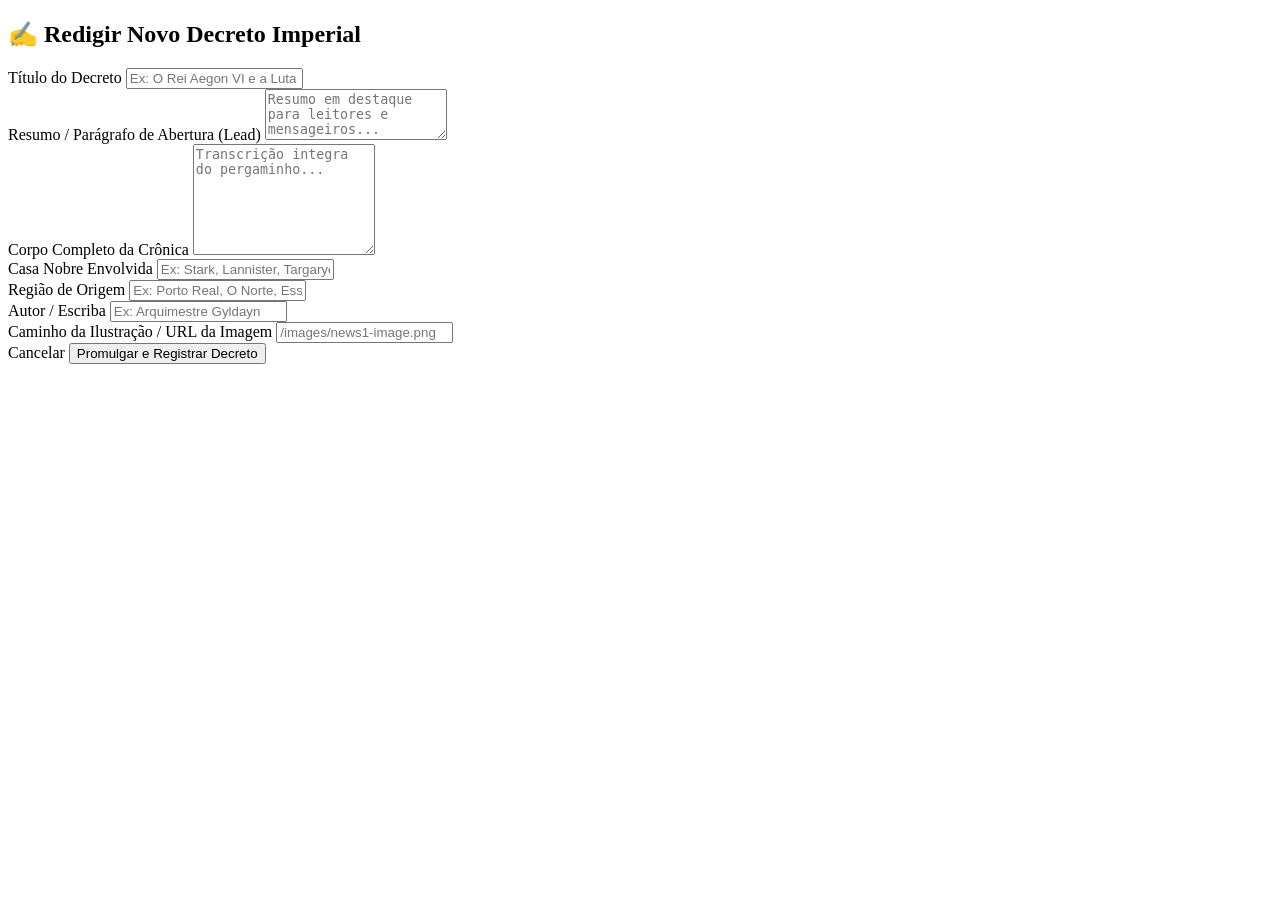
<file: src/main/resources/templates/noticias/cadastrar.html>
<!DOCTYPE html>
<html lang="pt-br" xmlns:th="http://www.thymeleaf.org">
<head th:replace="~{fragments/layout :: head('Redigir Decreto · O Arauto do Rei')}">
</head>
<body>
<div th:replace="~{fragments/layout :: raven-banner}"></div>
<nav th:replace="~{fragments/layout :: navbar}"></nav>

<div class="container my-5">
    <div class="row justify-content-center">
        <div class="col-lg-8">
            <div class="card card-medieval p-4">
                <h2 class="font-cinzel text-gold mb-4 border-bottom border-gold pb-2">✍️ Redigir Novo Decreto Imperial</h2>

                <form method="post" th:action="@{/noticias/cadastrar}" th:object="${noticia}">
                    <div class="mb-3">
                        <label for="titulo" class="form-label font-cinzel text-gold">Título do Decreto</label>
                        <input type="text" class="form-control input-medieval" id="titulo" th:field="*{titulo}" placeholder="Ex: O Rei Aegon VI e a Luta pelo Trono de Ferro" required>
                    </div>

                    <div class="mb-3">
                        <label for="descricao" class="form-label font-cinzel text-gold">Resumo / Parágrafo de Abertura (Lead)</label>
                        <textarea class="form-control input-medieval" id="descricao" th:field="*{descricao}" rows="3" placeholder="Resumo em destaque para leitores e mensageiros..." required></textarea>
                    </div>

                    <div class="mb-3">
                        <label for="conteudoCompleto" class="form-label font-cinzel text-gold">Corpo Completo da Crônica</label>
                        <textarea class="form-control input-medieval" id="conteudoCompleto" th:field="*{conteudoCompleto}" rows="7" placeholder="Transcrição integra do pergaminho..."></textarea>
                    </div>

                    <div class="row g-3 mb-3">
                        <div class="col-md-4">
                            <label for="casaNobre" class="form-label font-cinzel text-gold">Casa Nobre Envolvida</label>
                            <input type="text" class="form-control input-medieval" id="casaNobre" th:field="*{casaNobre}" placeholder="Ex: Stark, Lannister, Targaryen">
                        </div>
                        <div class="col-md-4">
                            <label for="regiao" class="form-label font-cinzel text-gold">Região de Origem</label>
                            <input type="text" class="form-control input-medieval" id="regiao" th:field="*{regiao}" placeholder="Ex: Porto Real, O Norte, Essos">
                        </div>
                        <div class="col-md-4">
                            <label for="autor" class="form-label font-cinzel text-gold">Autor / Escriba</label>
                            <input type="text" class="form-control input-medieval" id="autor" th:field="*{autor}" placeholder="Ex: Arquimestre Gyldayn">
                        </div>
                    </div>

                    <div class="mb-4">
                        <label for="imagemURL" class="form-label font-cinzel text-gold">Caminho da Ilustração / URL da Imagem</label>
                        <input type="text" class="form-control input-medieval" id="imagemURL" th:field="*{imagemURL}" placeholder="/images/news1-image.png" required>
                    </div>

                    <div class="d-flex justify-content-between">
                        <a th:href="@{/noticias/listar}" class="btn btn-outline-gold font-cinzel">Cancelar</a>
                        <button type="submit" class="btn btn-gold font-cinzel">Promulgar e Registrar Decreto</button>
                    </div>
                </form>
            </div>
        </div>
    </div>
</div>

<footer th:replace="~{fragments/layout :: footer}"></footer>
<script th:src="@{/scripts/bootstrap.bundle.min.js}"></script>
<script th:src="@{/scripts/script.js}"></script>
</body>
</html>
</file>
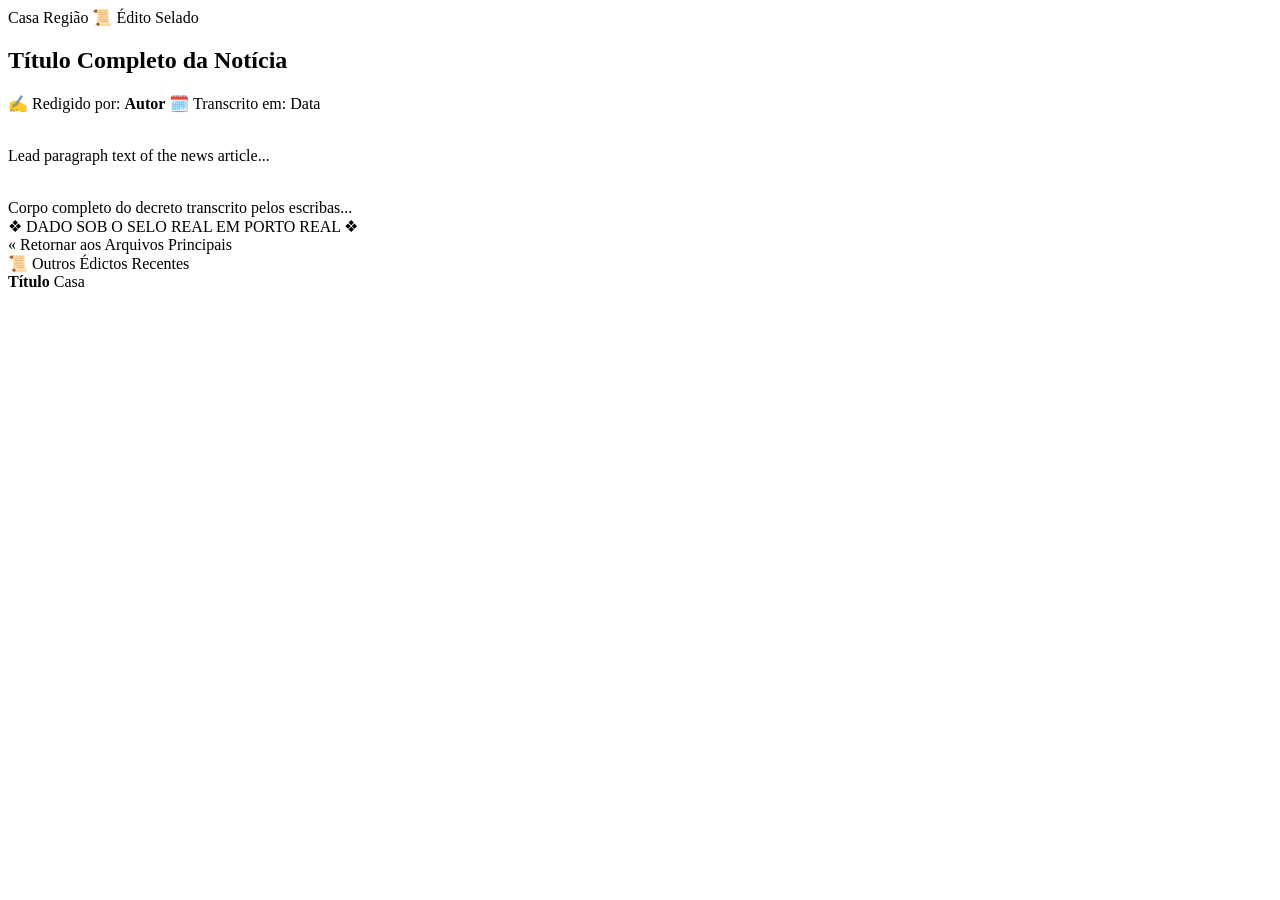
<file: src/main/resources/templates/noticias/detalhes.html>
<!DOCTYPE html>
<html lang="pt-br" xmlns:th="http://www.thymeleaf.org">
<head th:replace="~{fragments/layout :: head(${noticia.titulo} + ' · O Arauto do Rei')}">
</head>
<body>

<div th:replace="~{fragments/layout :: raven-banner}"></div>
<nav th:replace="~{fragments/layout :: navbar}"></nav>

<div class="container my-5">
    <div class="row">
        <!-- Article Main Content Column -->
        <div class="col-lg-8">
            <article class="card card-medieval p-4 mb-4">
                <!-- Metadata Badges -->
                <div class="d-flex flex-wrap gap-2 mb-3">
                    <span th:if="${noticia.casaNobre != null}" class="badge bg-gold-dark text-gold font-cinzel border border-gold" th:text="${'🛡️ Casa ' + noticia.casaNobre}">Casa</span>
                    <span th:if="${noticia.regiao != null}" class="badge bg-dark text-parchment-light font-cinzel" th:text="${'📍 Região: ' + noticia.regiao}">Região</span>
                    <span class="badge bg-secondary font-cinzel">📜 Édito Selado</span>
                </div>

                <h1 class="font-cinzel text-gold display-5 mb-3" th:text="${noticia.titulo}">Título Completo da Notícia</h1>

                <div class="d-flex align-items-center text-muted font-cinzel small mb-4 pb-3 border-bottom border-gold">
                    <span me-3>✍️ Redigido por: <strong class="text-gold" th:text="${noticia.autor != null ? noticia.autor : 'Escriba Real'}">Autor</strong></span>
                    <span class="ms-auto">🗓️ Transcrito em: <span th:text="${#temporals.format(noticia.dataPublicacao, 'dd/MM/yyyy')}">Data</span></span>
                </div>

                <!-- Main Featured Banner Image -->
                <img th:src="@{${noticia.imagemURL}}" class="img-fluid rounded mb-4 border border-gold shadow" th:alt="${noticia.titulo}">

                <!-- Lead Paragraph with Illuminated Drop Cap -->
                <p class="font-garamond lead drop-cap text-parchment-light mb-4" th:text="${noticia.descricao}">
                    Lead paragraph text of the news article...
                </p>

                <!-- Full Article Content Body -->
                <div class="font-garamond text-parchment-light fs-5" style="white-space: pre-line;" th:text="${noticia.conteudoCompleto != null ? noticia.conteudoCompleto : noticia.descricao}">
                    Corpo completo do decreto transcrito pelos escribas...
                </div>

                <!-- End Seal -->
                <div class="text-center my-4 pt-3 border-top border-gold">
                    <span class="text-gold font-cinzel">❖ DADO SOB O SELO REAL EM PORTO REAL ❖</span>
                </div>

                <div class="mt-3">
                    <a th:href="@{/}" class="btn btn-outline-gold font-cinzel">&laquo; Retornar aos Arquivos Principais</a>
                </div>
            </article>
        </div>

        <!-- Sidebar Column -->
        <div class="col-lg-4">
            <div th:replace="~{fragments/layout :: small-council-sidebar}"></div>

            <!-- Related Articles Box -->
            <div class="card card-medieval">
                <div class="card-header bg-gold-dark text-gold font-cinzel border-bottom border-gold">
                    📜 Outros Édictos Recentes
                </div>
                <div class="list-group list-group-flush bg-transparent">
                    <a th:each="rel : ${noticiasRelacionadas}" th:href="@{/noticia/{id}(id=${rel.id})}" class="list-group-item bg-transparent text-parchment-light font-cinzel small border-bottom border-secondary">
                        <strong class="text-gold d-block" th:text="${rel.titulo}">Título</strong>
                        <span class="text-muted" th:text="${rel.casaNobre != null ? 'Casa ' + rel.casaNobre : 'Porto Real'}">Casa</span>
                    </a>
                </div>
            </div>
        </div>
    </div>
</div>

<footer th:replace="~{fragments/layout :: footer}"></footer>

<script th:src="@{/scripts/bootstrap.bundle.min.js}"></script>
<script th:src="@{/scripts/script.js}"></script>
</body>
</html>
</file>
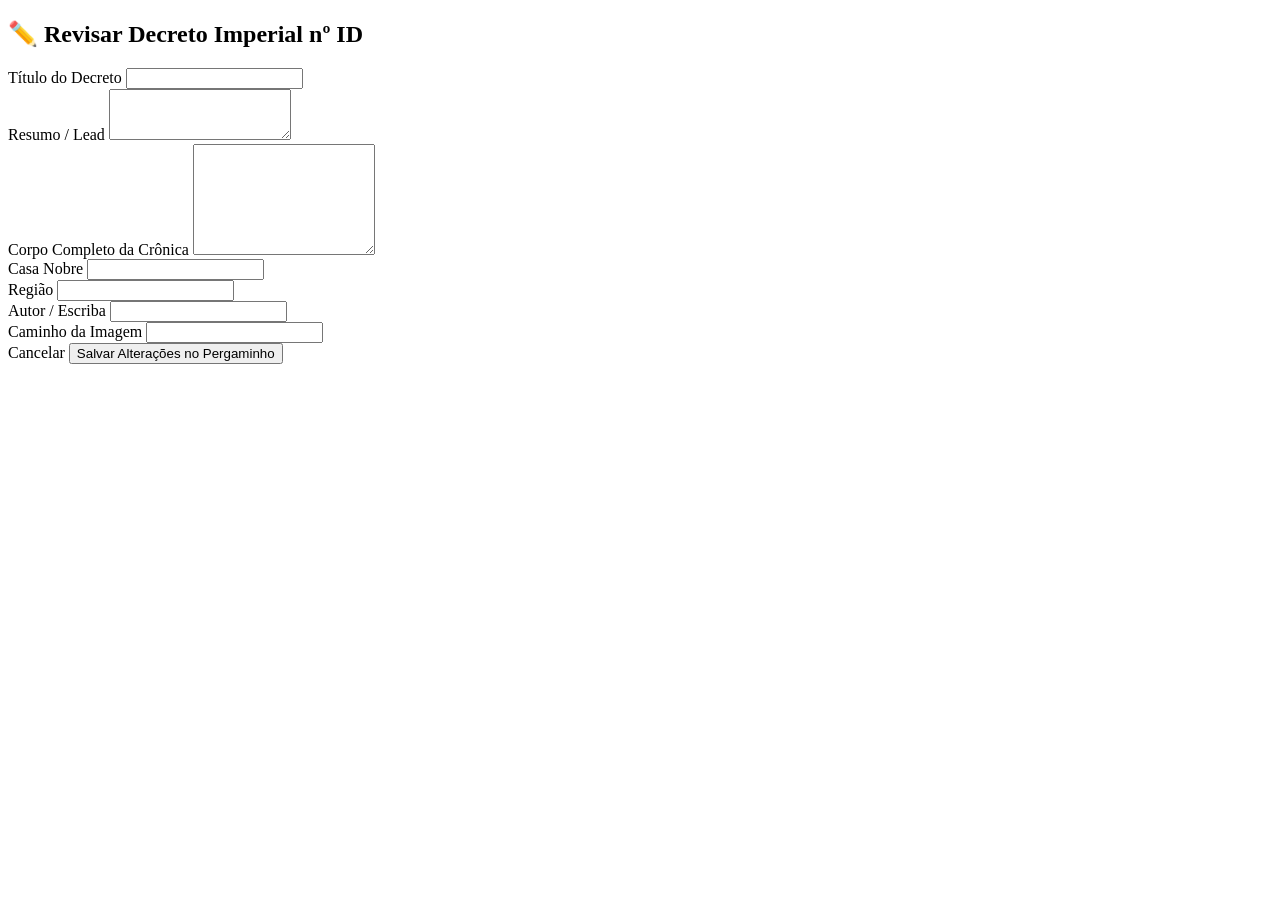
<file: src/main/resources/templates/noticias/editar.html>
<!DOCTYPE html>
<html lang="pt-br" xmlns:th="http://www.thymeleaf.org">
<head th:replace="~{fragments/layout :: head('Editar Decreto · O Arauto do Rei')}">
</head>
<body>
<div th:replace="~{fragments/layout :: raven-banner}"></div>
<nav th:replace="~{fragments/layout :: navbar}"></nav>

<div class="container my-5">
    <div class="row justify-content-center">
        <div class="col-lg-8">
            <div class="card card-medieval p-4">
                <h2 class="font-cinzel text-gold mb-4 border-bottom border-gold pb-2">✏️ Revisar Decreto Imperial nº <span th:text="${noticia.id}">ID</span></h2>

                <form method="post" th:action="@{/noticias/editar/{id}(id=${noticia.id})}" th:object="${noticia}">
                    <div class="mb-3">
                        <label for="titulo" class="form-label font-cinzel text-gold">Título do Decreto</label>
                        <input type="text" class="form-control input-medieval" id="titulo" th:field="*{titulo}" required>
                    </div>

                    <div class="mb-3">
                        <label for="descricao" class="form-label font-cinzel text-gold">Resumo / Lead</label>
                        <textarea class="form-control input-medieval" id="descricao" th:field="*{descricao}" rows="3" required></textarea>
                    </div>

                    <div class="mb-3">
                        <label for="conteudoCompleto" class="form-label font-cinzel text-gold">Corpo Completo da Crônica</label>
                        <textarea class="form-control input-medieval" id="conteudoCompleto" th:field="*{conteudoCompleto}" rows="7"></textarea>
                    </div>

                    <div class="row g-3 mb-3">
                        <div class="col-md-4">
                            <label for="casaNobre" class="form-label font-cinzel text-gold">Casa Nobre</label>
                            <input type="text" class="form-control input-medieval" id="casaNobre" th:field="*{casaNobre}">
                        </div>
                        <div class="col-md-4">
                            <label for="regiao" class="form-label font-cinzel text-gold">Região</label>
                            <input type="text" class="form-control input-medieval" id="regiao" th:field="*{regiao}">
                        </div>
                        <div class="col-md-4">
                            <label for="autor" class="form-label font-cinzel text-gold">Autor / Escriba</label>
                            <input type="text" class="form-control input-medieval" id="autor" th:field="*{autor}">
                        </div>
                    </div>

                    <div class="mb-4">
                        <label for="imagemURL" class="form-label font-cinzel text-gold">Caminho da Imagem</label>
                        <input type="text" class="form-control input-medieval" id="imagemURL" th:field="*{imagemURL}" required>
                    </div>

                    <div class="d-flex justify-content-between">
                        <a th:href="@{/noticias/listar}" class="btn btn-outline-gold font-cinzel">Cancelar</a>
                        <button type="submit" class="btn btn-gold font-cinzel">Salvar Alterações no Pergaminho</button>
                    </div>
                </form>
            </div>
        </div>
    </div>
</div>

<footer th:replace="~{fragments/layout :: footer}"></footer>
<script th:src="@{/scripts/bootstrap.bundle.min.js}"></script>
<script th:src="@{/scripts/script.js}"></script>
</body>
</html>
</file>
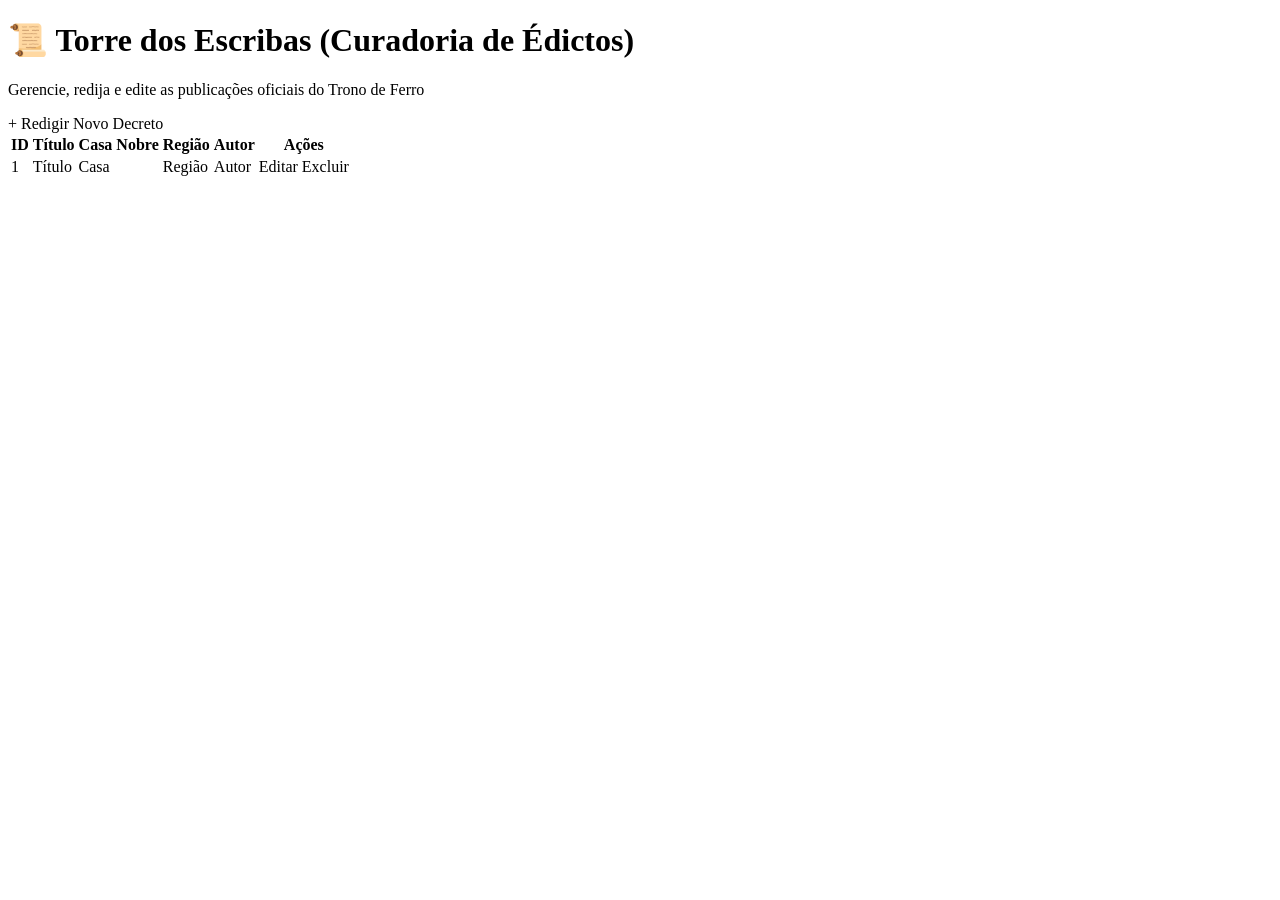
<file: src/main/resources/templates/noticias/listar.html>
<!DOCTYPE html>
<html lang="pt-br" xmlns:th="http://www.thymeleaf.org">
<head th:replace="~{fragments/layout :: head('Torre dos Escribas · O Arauto do Rei')}">
</head>
<body>
<div th:replace="~{fragments/layout :: raven-banner}"></div>
<nav th:replace="~{fragments/layout :: navbar}"></nav>

<div class="container my-5">
    <div class="d-flex justify-content-between align-items-center mb-4 pb-3 border-bottom border-gold">
        <div>
            <h1 class="font-cinzel text-gold m-0">📜 Torre dos Escribas (Curadoria de Édictos)</h1>
            <p class="font-garamond text-parchment-light m-0">Gerencie, redija e edite as publicações oficiais do Trono de Ferro</p>
        </div>
        <a th:href="@{/noticias/cadastrar}" class="btn btn-gold font-cinzel">+ Redigir Novo Decreto</a>
    </div>

    <div class="card card-medieval p-3">
        <div class="table-responsive">
            <table class="table table-dark table-hover align-middle m-0 border-gold">
                <thead class="font-cinzel text-gold bg-gold-dark">
                <tr>
                    <th>ID</th>
                    <th>Título</th>
                    <th>Casa Nobre</th>
                    <th>Região</th>
                    <th>Autor</th>
                    <th>Ações</th>
                </tr>
                </thead>
                <tbody class="font-garamond">
                <tr th:each="noticia : ${noticias}">
                    <td th:text="${noticia.id}">1</td>
                    <td class="text-gold fw-bold" th:text="${noticia.titulo}">Título</td>
                    <td th:text="${noticia.casaNobre != null ? noticia.casaNobre : '-'}">Casa</td>
                    <td th:text="${noticia.regiao != null ? noticia.regiao : '-'}">Região</td>
                    <td th:text="${noticia.autor != null ? noticia.autor : 'Escriba'}">Autor</td>
                    <td>
                        <div class="btn-group" role="group">
                            <a th:href="@{/noticias/editar/{id}(id=${noticia.id})}" class="btn btn-sm btn-outline-gold">Editar</a>
                            <a th:href="@{/noticias/excluir/{id}(id=${noticia.id})}" onclick="return confirm('Revogar este decreto permanentemente dos registros?');" class="btn btn-sm btn-danger ms-1">Excluir</a>
                        </div>
                    </td>
                </tr>
                </tbody>
            </table>
        </div>
    </div>
</div>

<footer th:replace="~{fragments/layout :: footer}"></footer>
<script th:src="@{/scripts/bootstrap.bundle.min.js}"></script>
<script th:src="@{/scripts/script.js}"></script>
</body>
</html>
</file>
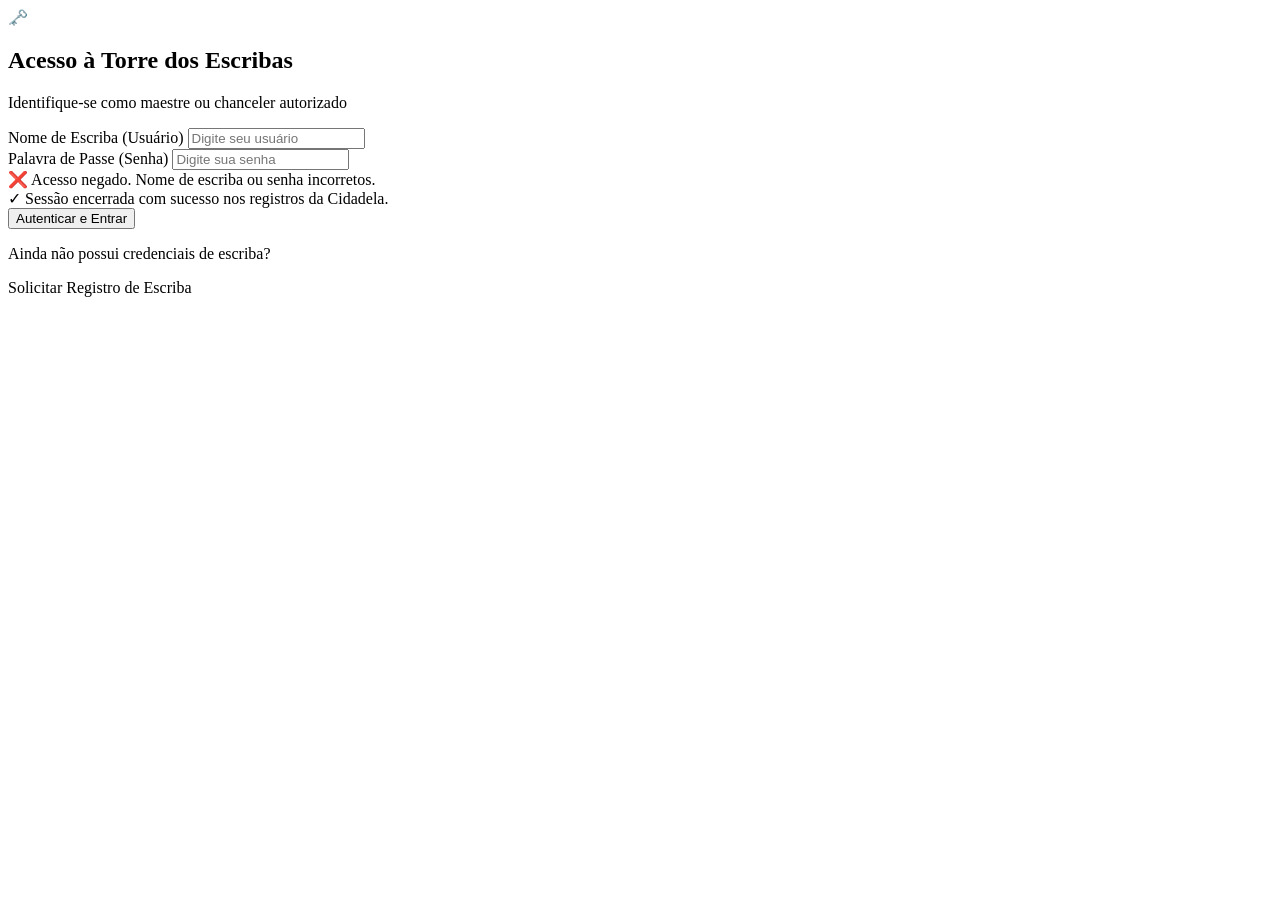
<file: src/main/resources/templates/usuarios/login.html>
<!DOCTYPE html>
<html lang="pt-br" xmlns:th="http://www.thymeleaf.org">
<head th:replace="~{fragments/layout :: head('Entrar na Torre dos Escribas · O Arauto do Rei')}">
</head>
<body>
<div th:replace="~{fragments/layout :: raven-banner}"></div>
<nav th:replace="~{fragments/layout :: navbar}"></nav>

<div class="container my-5">
    <div class="row justify-content-center">
        <div class="col-md-6 col-lg-5">
            <div class="card card-medieval p-4 shadow-lg">
                <div class="text-center mb-4">
                    <span class="fs-1">🗝️</span>
                    <h2 class="font-cinzel text-gold m-0">Acesso à Torre dos Escribas</h2>
                    <p class="font-garamond text-parchment-light small">Identifique-se como maestre ou chanceler autorizado</p>
                </div>

                <form th:action="@{/usuarios/login}" method="post">
                    <div class="mb-3">
                        <label for="usuario" class="form-label font-cinzel text-gold">Nome de Escriba (Usuário)</label>
                        <input type="text" class="form-control input-medieval" id="usuario" name="username" placeholder="Digite seu usuário" required>
                    </div>
                    <div class="mb-3">
                        <label for="senha" class="form-label font-cinzel text-gold">Palavra de Passe (Senha)</label>
                        <input type="password" class="form-control input-medieval" id="senha" name="password" placeholder="Digite sua senha" required>
                    </div>

                    <div th:if="${param.error}" class="alert alert-danger font-cinzel small my-3">
                        ❌ Acesso negado. Nome de escriba ou senha incorretos.
                    </div>

                    <div th:if="${param.logout}" class="alert alert-success font-cinzel small my-3">
                        ✓ Sessão encerrada com sucesso nos registros da Cidadela.
                    </div>

                    <div class="d-grid mt-4">
                        <button type="submit" class="btn btn-gold font-cinzel py-2">Autenticar e Entrar</button>
                    </div>
                </form>

                <div class="text-center mt-4 pt-3 border-top border-gold">
                    <p class="small text-muted font-cinzel mb-2">Ainda não possui credenciais de escriba?</p>
                    <a th:href="@{/usuarios/registrar}" class="btn btn-outline-gold btn-sm font-cinzel">Solicitar Registro de Escriba</a>
                </div>
            </div>
        </div>
    </div>
</div>

<footer th:replace="~{fragments/layout :: footer}"></footer>
<script th:src="@{/scripts/bootstrap.bundle.min.js}"></script>
<script th:src="@{/scripts/script.js}"></script>
</body>
</html>
</file>
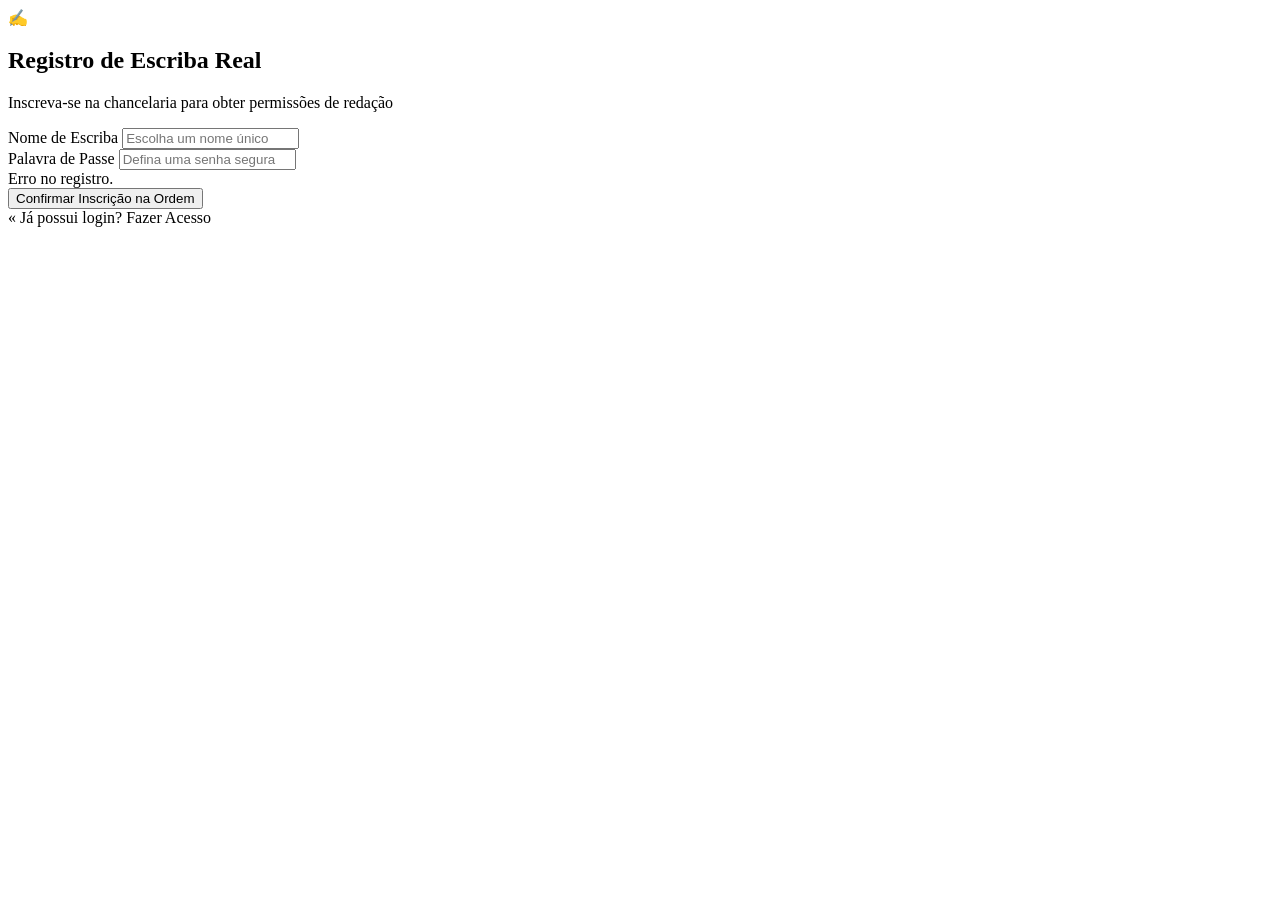
<file: src/main/resources/templates/usuarios/registrar.html>
<!DOCTYPE html>
<html lang="pt-br" xmlns:th="http://www.thymeleaf.org">
<head th:replace="~{fragments/layout :: head('Registrar Escriba · O Arauto do Rei')}">
</head>
<body>
<div th:replace="~{fragments/layout :: raven-banner}"></div>
<nav th:replace="~{fragments/layout :: navbar}"></nav>

<div class="container my-5">
    <div class="row justify-content-center">
        <div class="col-md-6 col-lg-5">
            <div class="card card-medieval p-4 shadow-lg">
                <div class="text-center mb-4">
                    <span class="fs-1">✍️</span>
                    <h2 class="font-cinzel text-gold m-0">Registro de Escriba Real</h2>
                    <p class="font-garamond text-parchment-light small">Inscreva-se na chancelaria para obter permissões de redação</p>
                </div>

                <form th:action="@{/usuarios/registrar}" method="post">
                    <div class="mb-3">
                        <label for="username" class="form-label font-cinzel text-gold">Nome de Escriba</label>
                        <input type="text" class="form-control input-medieval" id="username" name="username" placeholder="Escolha um nome único" required>
                    </div>
                    <div class="mb-3">
                        <label for="password" class="form-label font-cinzel text-gold">Palavra de Passe</label>
                        <input type="password" class="form-control input-medieval" id="password" name="password" placeholder="Defina uma senha segura" required>
                    </div>

                    <div th:if="${erro}" class="alert alert-danger font-cinzel small my-3" th:text="${erro}">
                        Erro no registro.
                    </div>

                    <div class="d-grid mt-4">
                        <button type="submit" class="btn btn-gold font-cinzel py-2">Confirmar Inscrição na Ordem</button>
                    </div>
                </form>

                <div class="text-center mt-4 pt-3 border-top border-gold">
                    <a th:href="@{/usuarios/login}" class="btn btn-outline-gold btn-sm font-cinzel">&laquo; Já possui login? Fazer Acesso</a>
                </div>
            </div>
        </div>
    </div>
</div>

<footer th:replace="~{fragments/layout :: footer}"></footer>
<script th:src="@{/scripts/bootstrap.bundle.min.js}"></script>
<script th:src="@{/scripts/script.js}"></script>
</body>
</html>
</file>
